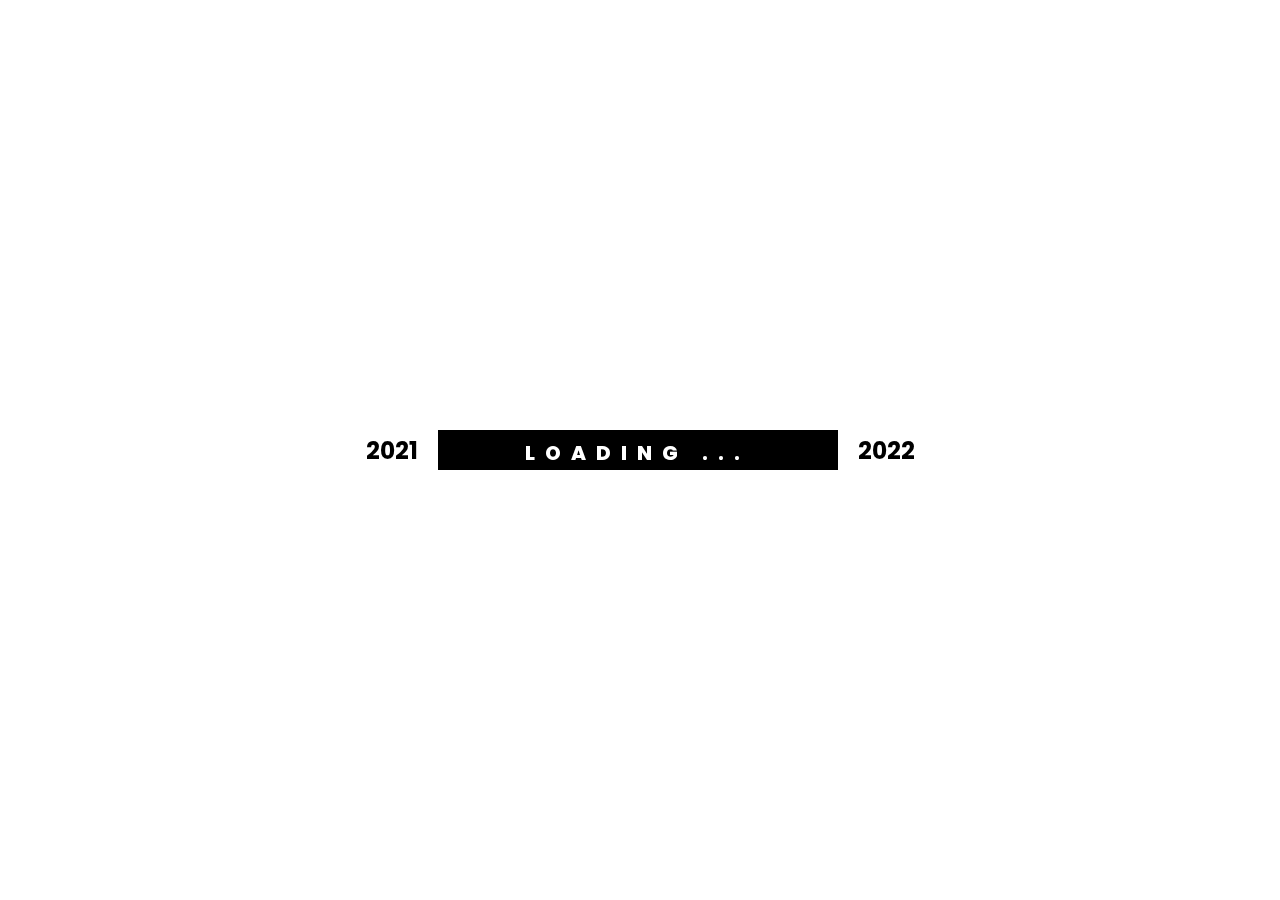
<file: WEBTAY/index.html>
<!DOCTYPE html>
<html lang="en">

<head>
    <meta charset="UTF-8">
    <meta http-equiv="X-UA-Compatible" content="IE=edge">
    <meta name="viewport" content="width=device-width, initial-scale=1.0">
    <title>Document</title>
    <link rel="stylesheet" href="style.css">
</head>

<body>
    <div class="loading">
        <h2>2021</h2>
        <div class="bar"></div>
        <h2>2022</h2>
    </div>
    <div class="box">
        <div class="center">
            <div>
                <h2>Happy New Year</h2>
            </div>
            <div></div>
            <div>
                <h2>2022</h2>
            </div>
            <div></div>
        </div>
    </div>
    



    <!-- svg lớp 3 -->
    <!-- -------------------------------------------------------------------------------------- -->
    <div class="box-container" style="position: relative; animation: fadein 20s linear forwards;">
        <a href="index2.html" style="position: fixed; top: 0; left: 0;bottom: 0;right: 0; overflow: scroll;overflow-x: hidden;">
            <div class="container nav_container mt-5">
                <div class="col-sm-12 col-md-12 mauto">
                    <svg width="100%" height="100%" viewBox="0 0 750 500" fill="none"
                        xmlns="http://www.w3.org/2000/svg">
                        <g id="newyear2020">
                            <path id="Vector" d="M750 0H0V500H750V0Z" fill="#1C2033" />
                            <path id="Vector_2" d="M375 27.7H723.7V472.3H375" stroke="#E27C6C" stroke-miterlimit="10"
                                stroke-linecap="round" stroke-linejoin="round" />
                            <path id="Vector_3"
                                d="M375 37.3H697.2C697.2 46.5 704.7 54 713.9 54V446C704.7 446 697.2 453.5 697.2 462.7H375"
                                stroke="#EFC87E" stroke-miterlimit="10" stroke-linecap="round"
                                stroke-linejoin="round" />
                            <path id="Vector_4" d="M737.2 14.2H723.7V27.7H737.2V14.2Z" stroke="#E27C6C"
                                stroke-miterlimit="10" stroke-linecap="round" stroke-linejoin="round" />
                            <path id="Vector_5" d="M737.2 472.3H723.7V485.8H737.2V472.3Z" stroke="#E27C6C"
                                stroke-miterlimit="10" stroke-linecap="round" stroke-linejoin="round" />
                            <g id="Group">
                                <path id="Vector_6" d="M625.7 305.5L588.1 370.7H663.4L625.7 305.5Z" stroke="#EFC87E"
                                    stroke-miterlimit="10" stroke-linecap="round" stroke-linejoin="round" />
                                <path id="Vector_7" d="M625.7 330.6L581.6 407.1H669.9L625.7 330.6Z" stroke="#EFC87E"
                                    stroke-miterlimit="10" stroke-linecap="round" stroke-linejoin="round" />
                                <path id="Vector_8" d="M625.7 344.9L570.4 440.7H681.1L625.7 344.9Z" stroke="#EFC87E"
                                    stroke-miterlimit="10" stroke-linecap="round" stroke-linejoin="round" />
                                <path id="Vector_9" d="M634 440.7H617.5V462.7H634V440.7Z" stroke="#EFC87E"
                                    stroke-miterlimit="10" stroke-linecap="round" stroke-linejoin="round" />
                            </g>
                            <g id="Group_2">
                                <path id="Vector_10" d="M458.1 356.2L432.6 400.4H483.7L458.1 356.2Z" stroke="#EFC87E"
                                    stroke-miterlimit="10" stroke-linecap="round" stroke-linejoin="round" />
                                <path id="Vector_11" d="M458.1 373.2L428.2 425H488.1L458.1 373.2Z" stroke="#EFC87E"
                                    stroke-miterlimit="10" stroke-linecap="round" stroke-linejoin="round" />
                                <path id="Vector_12" d="M458.1 382.9L420.6 447.8H495.6L458.1 382.9Z" stroke="#EFC87E"
                                    stroke-miterlimit="10" stroke-linecap="round" stroke-linejoin="round" />
                                <path id="Vector_13" d="M458.1 377.9L442.2 405.6H474.1L458.1 377.9Z" stroke="#E27C6C"
                                    stroke-miterlimit="10" stroke-linecap="round" stroke-linejoin="round" />
                                <path id="Vector_14" d="M441.4 411.9L420.6 447.8H462.1L441.4 411.9Z" stroke="#E27C6C"
                                    stroke-miterlimit="10" stroke-linecap="round" stroke-linejoin="round" />
                                <path id="Vector_15" d="M474.9 411.9L454.2 447.8H495.6L474.9 411.9Z" stroke="#E27C6C"
                                    stroke-miterlimit="10" stroke-linecap="round" stroke-linejoin="round" />
                                <path id="Vector_16" d="M463.7 447.8H452.5V462.7H463.7V447.8Z" stroke="#EFC87E"
                                    stroke-miterlimit="10" stroke-linecap="round" stroke-linejoin="round" />
                            </g>
                            <path id="Vector_17" d="M625.7 379.9L612.7 402.4H638.7L625.7 379.9Z" stroke="#E27C6C"
                                stroke-miterlimit="10" stroke-linecap="round" stroke-linejoin="round" />
                            <path id="Vector_18" d="M625.7 344.9L634.3 330H617.2L625.7 344.9Z" stroke="#E27C6C"
                                stroke-miterlimit="10" stroke-linecap="round" stroke-linejoin="round" />
                            <path id="Vector_19" d="M625.7 411.9L612.7 434.4H638.7L625.7 411.9Z" stroke="#EFC87E"
                                stroke-miterlimit="10" stroke-linecap="round" stroke-linejoin="round" />
                            <path id="Vector_20"
                                d="M670.6 440.7L651.2 407.1L630.2 370.7L625.7 363L621.3 370.7L600.3 407.1L580.9 440.7"
                                stroke="#EFC87E" stroke-miterlimit="10" stroke-linecap="round"
                                stroke-linejoin="round" />
                            <path id="Vector_21" d="M634 458.9H617.5" stroke="#EFC87E" stroke-miterlimit="10"
                                stroke-linecap="round" stroke-linejoin="round" />
                            <path id="Vector_22" d="M625.7 420.3L620 430.3H631.5L625.7 420.3Z" fill="#EFC87E" />
                            <g id="jhalar6">
                                <path id="Vector_23" d="M636.8 37.3V182.6" stroke="#EFC87E" stroke-miterlimit="10"
                                    stroke-linecap="round" stroke-linejoin="round" />
                                <path id="Vector_24"
                                    d="M673.167 218.89L636.822 182.545L600.477 218.89L636.822 255.235L673.167 218.89Z"
                                    stroke="#EFC87E" stroke-miterlimit="10" stroke-linecap="round"
                                    stroke-linejoin="round" />
                                <path id="Vector_25"
                                    d="M651.4 244.6H622.2C616.1 244.6 611.1 239.6 611.1 233.5V204.3C611.1 198.2 616.1 193.2 622.2 193.2H651.4C657.5 193.2 662.5 198.2 662.5 204.3V233.5C662.5 239.7 657.6 244.6 651.4 244.6Z"
                                    stroke="#E27C6C" stroke-miterlimit="10" stroke-linecap="round"
                                    stroke-linejoin="round" />
                                <path id="Vector_26"
                                    d="M636.8 230C642.93 230 647.9 225.03 647.9 218.9C647.9 212.77 642.93 207.8 636.8 207.8C630.67 207.8 625.7 212.77 625.7 218.9C625.7 225.03 630.67 230 636.8 230Z"
                                    stroke="#E27C6C" stroke-miterlimit="10" stroke-linecap="round"
                                    stroke-linejoin="round" />
                                <path id="Vector_27"
                                    d="M642 218.9C642 221.8 639.7 224.1 636.8 224.1C633.9 224.1 631.6 221.8 631.6 218.9C631.6 216 633.9 213.7 636.8 213.7C639.7 213.7 642 216.1 642 218.9Z"
                                    fill="#EFC87E" />
                                <path id="Vector_28"
                                    d="M636.8 167.2C639.451 167.2 641.6 165.051 641.6 162.4C641.6 159.749 639.451 157.6 636.8 157.6C634.149 157.6 632 159.749 632 162.4C632 165.051 634.149 167.2 636.8 167.2Z"
                                    stroke="#E27C6C" stroke-miterlimit="10" stroke-linecap="round"
                                    stroke-linejoin="round" />
                                <path id="Vector_29"
                                    d="M640.2 145.8C640.2 147.7 638.7 149.2 636.8 149.2C634.9 149.2 633.4 147.7 633.4 145.8C633.4 143.9 634.9 142.4 636.8 142.4C638.7 142.4 640.2 143.9 640.2 145.8Z"
                                    stroke="#E27C6C" stroke-miterlimit="10" stroke-linecap="round"
                                    stroke-linejoin="round" />
                                <path id="Vector_30"
                                    d="M659.5 218.9C659.5 220.9 651.8 221.7 651.2 223.6C650.6 225.5 656.3 230.7 655.1 232.3C653.9 233.9 647.3 230.1 645.7 231.2C644.1 232.4 645.7 239.9 643.8 240.5C642 241.1 638.8 234.1 636.8 234.1C634.8 234.1 631.6 241.1 629.8 240.5C627.9 239.9 629.5 232.3 627.9 231.2C626.3 230 619.6 233.9 618.5 232.3C617.3 230.7 623.1 225.6 622.4 223.6C621.8 221.8 614.1 221 614.1 218.9C614.1 216.9 621.8 216.1 622.4 214.2C623 212.3 617.3 207.1 618.5 205.5C619.7 203.9 626.3 207.7 627.9 206.6C629.5 205.4 627.9 197.9 629.8 197.3C631.6 196.7 634.8 203.7 636.8 203.7C638.8 203.7 642 196.7 643.8 197.3C645.7 197.9 644.1 205.5 645.7 206.6C647.3 207.8 654 203.9 655.1 205.5C656.3 207.1 650.5 212.2 651.2 214.2C651.8 216.1 659.5 216.9 659.5 218.9Z"
                                    stroke="#EFC87E" stroke-miterlimit="10" stroke-linecap="round"
                                    stroke-linejoin="round" />
                            </g>
                            <g id="jhalar5">
                                <path id="Vector_31"
                                    d="M552.5 176.9C570.339 176.9 584.8 162.439 584.8 144.6C584.8 126.761 570.339 112.3 552.5 112.3C534.661 112.3 520.2 126.761 520.2 144.6C520.2 162.439 534.661 176.9 552.5 176.9Z"
                                    stroke="#EFC87E" stroke-miterlimit="10" stroke-linecap="round"
                                    stroke-linejoin="round" />
                                <path id="Vector_32"
                                    d="M552.5 162.8C562.552 162.8 570.7 154.652 570.7 144.6C570.7 134.548 562.552 126.4 552.5 126.4C542.448 126.4 534.3 134.548 534.3 144.6C534.3 154.652 542.448 162.8 552.5 162.8Z"
                                    stroke="#EFC87E" stroke-miterlimit="10" stroke-linecap="round"
                                    stroke-linejoin="round" />
                                <path id="Vector_33"
                                    d="M552.5 153.9C557.636 153.9 561.8 149.736 561.8 144.6C561.8 139.464 557.636 135.3 552.5 135.3C547.364 135.3 543.2 139.464 543.2 144.6C543.2 149.736 547.364 153.9 552.5 153.9Z"
                                    stroke="#EFC87E" stroke-miterlimit="10" />
                                <path id="Vector_34"
                                    d="M552.5 148.4C554.599 148.4 556.3 146.699 556.3 144.6C556.3 142.501 554.599 140.8 552.5 140.8C550.401 140.8 548.7 142.501 548.7 144.6C548.7 146.699 550.401 148.4 552.5 148.4Z"
                                    fill="#EFC87E" />
                                <path id="Vector_35"
                                    d="M588 144.6C588 147.8 576 149 575.1 151.9C574.1 154.9 583.1 162.9 581.3 165.4C579.5 167.9 569 161.9 566.5 163.7C564 165.5 566.5 177.3 563.5 178.3C560.6 179.2 555.7 168.3 552.5 168.3C549.3 168.3 544.4 179.3 541.5 178.3C538.5 177.3 541 165.5 538.5 163.7C536 161.9 525.6 167.9 523.7 165.4C522 163 531 154.9 530 152C529.1 149.1 517.1 147.9 517.1 144.7C517.1 141.5 529.1 140.3 530 137.4C531 134.4 522 126.4 523.8 123.9C525.6 121.4 536.1 127.4 538.6 125.6C541.1 123.8 538.6 112 541.6 111C544.5 110.1 549.4 121 552.6 121C555.8 121 560.7 110 563.6 111C566.6 112 564.1 123.8 566.6 125.6C569.1 127.4 579.5 121.4 581.4 123.9C583.2 126.4 574.3 134.4 575.2 137.4C576 140.2 588 141.5 588 144.6Z"
                                    stroke="#E27C6C" stroke-miterlimit="10" stroke-linecap="round"
                                    stroke-linejoin="round" />
                                <path id="Vector_36" d="M552.5 112.4V37.3" stroke="#EFC87E" stroke-miterlimit="10"
                                    stroke-linecap="round" stroke-linejoin="round" />
                                <path id="Vector_37" d="M555.3 100.8H549.8V106.3H555.3V100.8Z" stroke="#EFC87E"
                                    stroke-miterlimit="10" stroke-linecap="round" stroke-linejoin="round" />
                                <path id="Vector_38" d="M553.8 90.6H551.2V93.2H553.8V90.6Z" fill="#EFC87E" />
                                <path id="Vector_39" d="M553.8 85H551.2V87.6H553.8V85Z" fill="#EFC87E" />
                                <path id="Vector_40" d="M553.8 80.1H551.2V82.7H553.8V80.1Z" fill="#EFC87E" />
                            </g>
                            <path id="Vector_41" d="M625.7 379.9V344.9" stroke="#E27C6C" stroke-miterlimit="10"
                                stroke-linecap="round" stroke-linejoin="round" />
                            <path id="Vector_42"
                                d="M625.7 283.5L628.4 291.1L636.5 291.3L630 296.1L632.4 303.9L625.7 299.2L619.1 303.9L621.5 296.1L615 291.3L623.1 291.1L625.7 283.5Z"
                                stroke="#E27C6C" stroke-miterlimit="10" stroke-linecap="round"
                                stroke-linejoin="round" />
                            <path id="Vector_43"
                                d="M596 106L597.7 110.8L602.7 110.9L598.7 113.9L600.2 118.7L596 115.8L591.9 118.7L593.4 113.9L589.4 110.9L594.4 110.8L596 106Z"
                                stroke="#E27C6C" stroke-miterlimit="10" stroke-linecap="round"
                                stroke-linejoin="round" />
                            <path id="Vector_44"
                                d="M397 67.1L398.6 71.9L403.7 72L399.7 75L401.1 79.9L397 77L392.9 79.9L394.3 75L390.3 72L395.4 71.9L397 67.1Z"
                                stroke="#E27C6C" stroke-miterlimit="10" stroke-linecap="round"
                                stroke-linejoin="round" />
                            <path id="Vector_45"
                                d="M458.1 338.5L459.8 343.3L464.8 343.4L460.8 346.4L462.3 351.2L458.1 348.3L454 351.2L455.5 346.4L451.5 343.4L456.5 343.3L458.1 338.5Z"
                                stroke="#E27C6C" stroke-miterlimit="10" stroke-linecap="round"
                                stroke-linejoin="round" />
                            <g id="Group_3">
                                <path id="Vector_46" d="M535.3 419.1H523.8V462.8H535.3V419.1Z" stroke="#E27C6C"
                                    stroke-miterlimit="10" stroke-linecap="round" stroke-linejoin="round" />
                                <path id="Vector_47" d="M503.8 427.3H555.3" stroke="#EFC87E" stroke-miterlimit="10"
                                    stroke-linecap="round" stroke-linejoin="round" />
                                <g id="Group_4">
                                    <path id="Vector_48"
                                        d="M529.6 419.1C529.6 419.1 538 404.6 548.9 408.5C558.3 411.9 543.8 419.1 543.8 419.1"
                                        stroke="#E27C6C" stroke-miterlimit="10" stroke-linecap="round"
                                        stroke-linejoin="round" />
                                    <path id="Vector_49"
                                        d="M529.6 419.1C529.6 419.1 535.8 408.4 543.8 411.3C550.7 413.8 540.1 419.1 540.1 419.1"
                                        stroke="#E27C6C" stroke-miterlimit="10" stroke-linecap="round"
                                        stroke-linejoin="round" />
                                </g>
                                <g id="Group_5">
                                    <path id="Vector_50"
                                        d="M529.6 419.1C529.6 419.1 521.2 404.6 510.3 408.5C500.9 411.9 515.4 419.1 515.4 419.1"
                                        stroke="#E27C6C" stroke-miterlimit="10" stroke-linecap="round"
                                        stroke-linejoin="round" />
                                    <path id="Vector_51"
                                        d="M529.6 419.1C529.6 419.1 523.4 408.4 515.4 411.3C508.5 413.8 519.1 419.1 519.1 419.1"
                                        stroke="#E27C6C" stroke-miterlimit="10" stroke-linecap="round"
                                        stroke-linejoin="round" />
                                </g>
                                <path id="Vector_52" d="M555.3 419.1H503.8V462.8H555.3V419.1Z" stroke="#EFC87E"
                                    stroke-miterlimit="10" stroke-linecap="round" stroke-linejoin="round" />
                            </g>
                            <g id="jharlar3">
                                <path id="Vector_53"
                                    d="M437.176 69.6256L433.287 73.5146L437.176 77.4037L441.065 73.5146L437.176 69.6256Z"
                                    stroke="#EFC87E" stroke-miterlimit="10" stroke-linecap="round"
                                    stroke-linejoin="round" />
                                <path id="Vector_54"
                                    d="M437.169 48.4286L433.28 52.3176L437.169 56.2067L441.058 52.3176L437.169 48.4286Z"
                                    stroke="#EFC87E" stroke-miterlimit="10" stroke-linecap="round"
                                    stroke-linejoin="round" />
                                <path id="Vector_55"
                                    d="M437.135 89.6425L433.246 93.5316L437.135 97.4206L441.024 93.5316L437.135 89.6425Z"
                                    stroke="#EFC87E" stroke-miterlimit="10" stroke-linecap="round"
                                    stroke-linejoin="round" />
                                <path id="Vector_56"
                                    d="M437.093 111.215L434.689 113.619L437.093 116.023L439.498 113.619L437.093 111.215Z"
                                    stroke="#EFC87E" stroke-miterlimit="10" stroke-linecap="round"
                                    stroke-linejoin="round" />
                                <path id="Vector_57"
                                    d="M437.033 64.9566L428.477 73.5125L437.033 82.0685L445.589 73.5125L437.033 64.9566Z"
                                    stroke="#EFC87E" stroke-miterlimit="10" stroke-linecap="round"
                                    stroke-linejoin="round" />
                                <g id="Group_6">
                                    <path id="Vector_58" d="M437.1 124.9L411.6 154.8H462.6L437.1 124.9Z"
                                        stroke="#EFC87E" stroke-miterlimit="10" stroke-linecap="round"
                                        stroke-linejoin="round" />
                                    <path id="Vector_59" d="M437.1 124.9L418.2 154.8H456.1L437.1 124.9Z"
                                        stroke="#EFC87E" stroke-miterlimit="10" stroke-linecap="round"
                                        stroke-linejoin="round" />
                                    <path id="Vector_60" d="M437.1 124.9L429.7 154.8H444.5L437.1 124.9Z"
                                        stroke="#EFC87E" stroke-miterlimit="10" stroke-linecap="round"
                                        stroke-linejoin="round" />
                                    <g id="Group_7">
                                        <path id="Vector_61" d="M437.1 195L462.6 165.1H411.6L437.1 195Z"
                                            stroke="#EFC87E" stroke-miterlimit="10" stroke-linecap="round"
                                            stroke-linejoin="round" />
                                        <path id="Vector_62" d="M437.1 195L456.1 165.1H418.2L437.1 195Z"
                                            stroke="#EFC87E" stroke-miterlimit="10" stroke-linecap="round"
                                            stroke-linejoin="round" />
                                        <path id="Vector_63" d="M437.1 195L444.5 165.1H429.7L437.1 195Z"
                                            stroke="#EFC87E" stroke-miterlimit="10" stroke-linecap="round"
                                            stroke-linejoin="round" />
                                    </g>
                                    <path id="Vector_64" d="M462.6 154.8H411.6V165.2H462.6V154.8Z" stroke="#E27C6C"
                                        stroke-miterlimit="10" stroke-linecap="round" stroke-linejoin="round" />
                                    <g id="Group_8">
                                        <path id="Vector_65"
                                            d="M460.254 160.166L457.709 157.621L455.163 160.166L457.709 162.712L460.254 160.166Z"
                                            stroke="#EFC87E" stroke-miterlimit="10" stroke-linecap="round"
                                            stroke-linejoin="round" />
                                        <path id="Vector_66"
                                            d="M449.952 160.171L447.407 157.625L444.861 160.171L447.407 162.716L449.952 160.171Z"
                                            stroke="#EFC87E" stroke-miterlimit="10" stroke-linecap="round"
                                            stroke-linejoin="round" />
                                        <path id="Vector_67"
                                            d="M429.348 160.18L426.803 157.635L424.257 160.18L426.803 162.726L429.348 160.18Z"
                                            stroke="#EFC87E" stroke-miterlimit="10" stroke-linecap="round"
                                            stroke-linejoin="round" />
                                        <path id="Vector_68"
                                            d="M439.65 160.176L437.105 157.63L434.559 160.176L437.105 162.721L439.65 160.176Z"
                                            stroke="#EFC87E" stroke-miterlimit="10" stroke-linecap="round"
                                            stroke-linejoin="round" />
                                        <path id="Vector_69"
                                            d="M419.046 160.185L416.501 157.639L413.955 160.185L416.501 162.731L419.046 160.185Z"
                                            stroke="#EFC87E" stroke-miterlimit="10" stroke-linecap="round"
                                            stroke-linejoin="round" />
                                    </g>
                                </g>
                                <path id="Vector_70" d="M437.1 124.9V37.3" stroke="#EFC87E" stroke-miterlimit="10"
                                    stroke-linecap="round" stroke-linejoin="round" />
                            </g>
                            <g id="Group_9">
                                <path id="Vector_71" d="M669.9 93.5V113.5" stroke="#EFC87E" stroke-miterlimit="10"
                                    stroke-linecap="round" stroke-linejoin="round" />
                                <path id="Vector_72" d="M659.9 103.5H679.9" stroke="#EFC87E" stroke-miterlimit="10"
                                    stroke-linecap="round" stroke-linejoin="round" />
                                <path id="Vector_73" d="M664.9 98.5L674.9 108.5" stroke="#EFC87E" stroke-miterlimit="10"
                                    stroke-linecap="round" stroke-linejoin="round" />
                                <path id="Vector_74" d="M664.9 108.5L674.9 98.5" stroke="#EFC87E" stroke-miterlimit="10"
                                    stroke-linecap="round" stroke-linejoin="round" />
                            </g>
                            <g id="Group_10">
                                <path id="Vector_75" d="M620 53.7V63.7" stroke="#EFC87E" stroke-miterlimit="10"
                                    stroke-linecap="round" stroke-linejoin="round" />
                                <path id="Vector_76" d="M615 58.7H625" stroke="#EFC87E" stroke-miterlimit="10"
                                    stroke-linecap="round" stroke-linejoin="round" />
                                <path id="Vector_77" d="M617.5 56.2L622.5 61.2" stroke="#EFC87E" stroke-miterlimit="10"
                                    stroke-linecap="round" stroke-linejoin="round" />
                                <path id="Vector_78" d="M617.5 61.2L622.5 56.2" stroke="#EFC87E" stroke-miterlimit="10"
                                    stroke-linecap="round" stroke-linejoin="round" />
                            </g>
                            <g id="Group_11">
                                <path id="Vector_79" d="M481.2 116.4V136.5" stroke="#EFC87E" stroke-miterlimit="10"
                                    stroke-linecap="round" stroke-linejoin="round" />
                                <path id="Vector_80" d="M471.1 126.4H491.2" stroke="#EFC87E" stroke-miterlimit="10"
                                    stroke-linecap="round" stroke-linejoin="round" />
                                <path id="Vector_81" d="M476.2 121.5L486.2 131.4" stroke="#EFC87E"
                                    stroke-miterlimit="10" stroke-linecap="round" stroke-linejoin="round" />
                                <path id="Vector_82" d="M476.2 131.4L486.2 121.5" stroke="#EFC87E"
                                    stroke-miterlimit="10" stroke-linecap="round" stroke-linejoin="round" />
                            </g>
                            <g id="Group_12">
                                <path id="Vector_83" d="M495.6 350.5V365.1" stroke="#EFC87E" stroke-miterlimit="10"
                                    stroke-linecap="round" stroke-linejoin="round" />
                                <path id="Vector_84" d="M488.3 357.8H503" stroke="#EFC87E" stroke-miterlimit="10"
                                    stroke-linecap="round" stroke-linejoin="round" />
                                <path id="Vector_85" d="M492 354.1L499.3 361.4" stroke="#EFC87E" stroke-miterlimit="10"
                                    stroke-linecap="round" stroke-linejoin="round" />
                                <path id="Vector_86" d="M492 361.4L499.3 354.1" stroke="#EFC87E" stroke-miterlimit="10"
                                    stroke-linecap="round" stroke-linejoin="round" />
                            </g>
                            <g id="Group_13">
                                <path id="Vector_87" d="M685.7 323.3V337.9" stroke="#EFC87E" stroke-miterlimit="10"
                                    stroke-linecap="round" stroke-linejoin="round" />
                                <path id="Vector_88" d="M678.4 330.6H693" stroke="#EFC87E" stroke-miterlimit="10"
                                    stroke-linecap="round" stroke-linejoin="round" />
                                <path id="Vector_89" d="M682 327L689.3 334.2" stroke="#EFC87E" stroke-miterlimit="10"
                                    stroke-linecap="round" stroke-linejoin="round" />
                                <path id="Vector_90" d="M682 334.2L689.3 327" stroke="#EFC87E" stroke-miterlimit="10"
                                    stroke-linecap="round" stroke-linejoin="round" />
                            </g>
                            <g id="Group_14">
                                <path id="Vector_91" d="M529.1 47.9V68" stroke="#EFC87E" stroke-miterlimit="10"
                                    stroke-linecap="round" stroke-linejoin="round" />
                                <path id="Vector_92" d="M519 57.9H539.1" stroke="#EFC87E" stroke-miterlimit="10"
                                    stroke-linecap="round" stroke-linejoin="round" />
                                <path id="Vector_93" d="M524.1 53L534 62.9" stroke="#EFC87E" stroke-miterlimit="10"
                                    stroke-linecap="round" stroke-linejoin="round" />
                                <path id="Vector_94" d="M524.1 62.9L534 53" stroke="#EFC87E" stroke-miterlimit="10"
                                    stroke-linecap="round" stroke-linejoin="round" />
                            </g>
                            <g id="Group_15">
                                <path id="Vector_95" d="M679.9 145.8V122.5" stroke="#EFC87E" stroke-miterlimit="10"
                                    stroke-linecap="round" stroke-linejoin="round" />
                                <path id="Vector_96" d="M677.7 146.1L670.8 123.9" stroke="#EFC87E"
                                    stroke-miterlimit="10" stroke-linecap="round" stroke-linejoin="round" />
                                <path id="Vector_97" d="M675.6 147.1L662.5 127.9" stroke="#EFC87E"
                                    stroke-miterlimit="10" stroke-linecap="round" stroke-linejoin="round" />
                                <path id="Vector_98" d="M673.9 148.7L655.7 134.2" stroke="#EFC87E"
                                    stroke-miterlimit="10" stroke-linecap="round" stroke-linejoin="round" />
                                <path id="Vector_99" d="M672.7 150.7L651.1 142.2" stroke="#EFC87E"
                                    stroke-miterlimit="10" stroke-linecap="round" stroke-linejoin="round" />
                                <path id="Vector_100" d="M672.2 153L649 151.2" stroke="#EFC87E" stroke-miterlimit="10"
                                    stroke-linecap="round" stroke-linejoin="round" />
                                <path id="Vector_101" d="M672.4 155.3L649.7 160.5" stroke="#EFC87E"
                                    stroke-miterlimit="10" stroke-linecap="round" stroke-linejoin="round" />
                                <path id="Vector_102" d="M673.2 157.4L653.1 169.1" stroke="#EFC87E"
                                    stroke-miterlimit="10" stroke-linecap="round" stroke-linejoin="round" />
                                <path id="Vector_103" d="M674.7 159.2L658.9 176.3" stroke="#EFC87E"
                                    stroke-miterlimit="10" stroke-linecap="round" stroke-linejoin="round" />
                                <path id="Vector_104" d="M676.6 160.5L666.5 181.5" stroke="#EFC87E"
                                    stroke-miterlimit="10" stroke-linecap="round" stroke-linejoin="round" />
                                <path id="Vector_105" d="M678.8 161.2L675.3 184.2" stroke="#EFC87E"
                                    stroke-miterlimit="10" stroke-linecap="round" stroke-linejoin="round" />
                                <path id="Vector_106" d="M681.1 161.2L684.6 184.2" stroke="#EFC87E"
                                    stroke-miterlimit="10" stroke-linecap="round" stroke-linejoin="round" />
                                <path id="Vector_107" d="M683.3 160.5L693.4 181.5" stroke="#EFC87E"
                                    stroke-miterlimit="10" stroke-linecap="round" stroke-linejoin="round" />
                                <path id="Vector_108" d="M685.2 159.2L701 176.3" stroke="#EFC87E" stroke-miterlimit="10"
                                    stroke-linecap="round" stroke-linejoin="round" />
                                <path id="Vector_109" d="M686.7 157.4L706.8 169.1" stroke="#EFC87E"
                                    stroke-miterlimit="10" stroke-linecap="round" stroke-linejoin="round" />
                                <path id="Vector_110" d="M687.5 155.3L710.2 160.5" stroke="#EFC87E"
                                    stroke-miterlimit="10" stroke-linecap="round" stroke-linejoin="round" />
                                <path id="Vector_111" d="M687.7 153L710.9 151.2" stroke="#EFC87E" stroke-miterlimit="10"
                                    stroke-linecap="round" stroke-linejoin="round" />
                                <path id="Vector_112" d="M687.2 150.7L708.8 142.2" stroke="#EFC87E"
                                    stroke-miterlimit="10" stroke-linecap="round" stroke-linejoin="round" />
                                <path id="Vector_113" d="M686 148.7L704.2 134.2" stroke="#EFC87E" stroke-miterlimit="10"
                                    stroke-linecap="round" stroke-linejoin="round" />
                                <path id="Vector_114" d="M684.3 147.1L697.4 127.9" stroke="#EFC87E"
                                    stroke-miterlimit="10" stroke-linecap="round" stroke-linejoin="round" />
                                <path id="Vector_115" d="M682.2 146.1L689.1 123.9" stroke="#EFC87E"
                                    stroke-miterlimit="10" stroke-linecap="round" stroke-linejoin="round" />
                            </g>
                            <g id="Group_16">
                                <path id="Vector_116" d="M480 70.7V62.3" stroke="#EFC87E" stroke-miterlimit="10"
                                    stroke-linecap="round" stroke-linejoin="round" />
                                <path id="Vector_117" d="M479.2 70.9L476.7 62.8" stroke="#EFC87E" stroke-miterlimit="10"
                                    stroke-linecap="round" stroke-linejoin="round" />
                                <path id="Vector_118" d="M478.4 71.2L473.7 64.3" stroke="#EFC87E" stroke-miterlimit="10"
                                    stroke-linecap="round" stroke-linejoin="round" />
                                <path id="Vector_119" d="M477.8 71.8L471.2 66.6" stroke="#EFC87E" stroke-miterlimit="10"
                                    stroke-linecap="round" stroke-linejoin="round" />
                                <path id="Vector_120" d="M477.4 72.5L469.6 69.5" stroke="#EFC87E" stroke-miterlimit="10"
                                    stroke-linecap="round" stroke-linejoin="round" />
                                <path id="Vector_121" d="M477.2 73.3L468.8 72.7" stroke="#EFC87E" stroke-miterlimit="10"
                                    stroke-linecap="round" stroke-linejoin="round" />
                                <path id="Vector_122" d="M477.3 74.2L469.1 76.1" stroke="#EFC87E" stroke-miterlimit="10"
                                    stroke-linecap="round" stroke-linejoin="round" />
                                <path id="Vector_123" d="M477.6 75L470.3 79.2" stroke="#EFC87E" stroke-miterlimit="10"
                                    stroke-linecap="round" stroke-linejoin="round" />
                                <path id="Vector_124" d="M478.1 75.6L472.4 81.8" stroke="#EFC87E" stroke-miterlimit="10"
                                    stroke-linecap="round" stroke-linejoin="round" />
                                <path id="Vector_125" d="M478.8 76.1L475.1 83.7" stroke="#EFC87E" stroke-miterlimit="10"
                                    stroke-linecap="round" stroke-linejoin="round" />
                                <path id="Vector_126" d="M479.6 76.3L478.3 84.7" stroke="#EFC87E" stroke-miterlimit="10"
                                    stroke-linecap="round" stroke-linejoin="round" />
                                <path id="Vector_127" d="M480.4 76.3L481.7 84.7" stroke="#EFC87E" stroke-miterlimit="10"
                                    stroke-linecap="round" stroke-linejoin="round" />
                                <path id="Vector_128" d="M481.2 76.1L484.9 83.7" stroke="#EFC87E" stroke-miterlimit="10"
                                    stroke-linecap="round" stroke-linejoin="round" />
                                <path id="Vector_129" d="M481.9 75.6L487.6 81.8" stroke="#EFC87E" stroke-miterlimit="10"
                                    stroke-linecap="round" stroke-linejoin="round" />
                                <path id="Vector_130" d="M482.4 75L489.7 79.2" stroke="#EFC87E" stroke-miterlimit="10"
                                    stroke-linecap="round" stroke-linejoin="round" />
                                <path id="Vector_131" d="M482.8 74.2L491 76.1" stroke="#EFC87E" stroke-miterlimit="10"
                                    stroke-linecap="round" stroke-linejoin="round" />
                                <path id="Vector_132" d="M482.8 73.3L491.2 72.7" stroke="#EFC87E" stroke-miterlimit="10"
                                    stroke-linecap="round" stroke-linejoin="round" />
                                <path id="Vector_133" d="M482.6 72.5L490.5 69.5" stroke="#EFC87E" stroke-miterlimit="10"
                                    stroke-linecap="round" stroke-linejoin="round" />
                                <path id="Vector_134" d="M482.2 71.8L488.8 66.6" stroke="#EFC87E" stroke-miterlimit="10"
                                    stroke-linecap="round" stroke-linejoin="round" />
                                <path id="Vector_135" d="M481.6 71.2L486.3 64.3" stroke="#EFC87E" stroke-miterlimit="10"
                                    stroke-linecap="round" stroke-linejoin="round" />
                                <path id="Vector_136" d="M480.8 70.9L483.3 62.8" stroke="#EFC87E" stroke-miterlimit="10"
                                    stroke-linecap="round" stroke-linejoin="round" />
                            </g>
                            <g id="Group_17">
                                <path id="Vector_137" d="M497.1 202.4V185.8" stroke="#EFC87E" stroke-miterlimit="10"
                                    stroke-linecap="round" stroke-linejoin="round" />
                                <path id="Vector_138" d="M495.5 202.7L490.6 186.8" stroke="#EFC87E"
                                    stroke-miterlimit="10" stroke-linecap="round" stroke-linejoin="round" />
                                <path id="Vector_139" d="M494 203.4L484.6 189.7" stroke="#EFC87E" stroke-miterlimit="10"
                                    stroke-linecap="round" stroke-linejoin="round" />
                                <path id="Vector_140" d="M492.8 204.5L479.8 194.2" stroke="#EFC87E"
                                    stroke-miterlimit="10" stroke-linecap="round" stroke-linejoin="round" />
                                <path id="Vector_141" d="M491.9 205.9L476.5 199.9" stroke="#EFC87E"
                                    stroke-miterlimit="10" stroke-linecap="round" stroke-linejoin="round" />
                                <path id="Vector_142" d="M491.6 207.6L475 206.3" stroke="#EFC87E" stroke-miterlimit="10"
                                    stroke-linecap="round" stroke-linejoin="round" />
                                <path id="Vector_143" d="M491.7 209.2L475.5 212.9" stroke="#EFC87E"
                                    stroke-miterlimit="10" stroke-linecap="round" stroke-linejoin="round" />
                                <path id="Vector_144" d="M492.3 210.8L477.9 219.1" stroke="#EFC87E"
                                    stroke-miterlimit="10" stroke-linecap="round" stroke-linejoin="round" />
                                <path id="Vector_145" d="M493.3 212L482 224.2" stroke="#EFC87E" stroke-miterlimit="10"
                                    stroke-linecap="round" stroke-linejoin="round" />
                                <path id="Vector_146" d="M494.7 213L487.5 228" stroke="#EFC87E" stroke-miterlimit="10"
                                    stroke-linecap="round" stroke-linejoin="round" />
                                <path id="Vector_147" d="M496.3 213.5L493.8 229.9" stroke="#EFC87E"
                                    stroke-miterlimit="10" stroke-linecap="round" stroke-linejoin="round" />
                                <path id="Vector_148" d="M497.9 213.5L500.4 229.9" stroke="#EFC87E"
                                    stroke-miterlimit="10" stroke-linecap="round" stroke-linejoin="round" />
                                <path id="Vector_149" d="M499.5 213L506.7 228" stroke="#EFC87E" stroke-miterlimit="10"
                                    stroke-linecap="round" stroke-linejoin="round" />
                                <path id="Vector_150" d="M500.9 212L512.2 224.2" stroke="#EFC87E" stroke-miterlimit="10"
                                    stroke-linecap="round" stroke-linejoin="round" />
                                <path id="Vector_151" d="M501.9 210.8L516.3 219.1" stroke="#EFC87E"
                                    stroke-miterlimit="10" stroke-linecap="round" stroke-linejoin="round" />
                                <path id="Vector_152" d="M502.5 209.2L518.7 212.9" stroke="#EFC87E"
                                    stroke-miterlimit="10" stroke-linecap="round" stroke-linejoin="round" />
                                <path id="Vector_153" d="M502.6 207.6L519.2 206.3" stroke="#EFC87E"
                                    stroke-miterlimit="10" stroke-linecap="round" stroke-linejoin="round" />
                                <path id="Vector_154" d="M502.3 205.9L517.8 199.9" stroke="#EFC87E"
                                    stroke-miterlimit="10" stroke-linecap="round" stroke-linejoin="round" />
                                <path id="Vector_155" d="M501.5 204.5L514.4 194.2" stroke="#EFC87E"
                                    stroke-miterlimit="10" stroke-linecap="round" stroke-linejoin="round" />
                                <path id="Vector_156" d="M500.2 203.4L509.6 189.7" stroke="#EFC87E"
                                    stroke-miterlimit="10" stroke-linecap="round" stroke-linejoin="round" />
                                <path id="Vector_157" d="M498.8 202.7L503.6 186.8" stroke="#EFC87E"
                                    stroke-miterlimit="10" stroke-linecap="round" stroke-linejoin="round" />
                            </g>
                            <path id="Vector_158"
                                d="M555.2 369.4C555.2 371.5 553.5 373.2 551.4 373.2C549.3 373.2 547.6 371.5 547.6 369.4C547.6 367.3 549.3 365.6 551.4 365.6C553.5 365.6 555.2 367.3 555.2 369.4Z"
                                stroke="#EFC87E" stroke-miterlimit="10" stroke-linecap="round"
                                stroke-linejoin="round" />
                            <path id="Vector_159"
                                d="M677.5 415.7C679.599 415.7 681.3 413.999 681.3 411.9C681.3 409.801 679.599 408.1 677.5 408.1C675.401 408.1 673.7 409.801 673.7 411.9C673.7 413.999 675.401 415.7 677.5 415.7Z"
                                stroke="#EFC87E" stroke-miterlimit="10" stroke-linecap="round"
                                stroke-linejoin="round" />
                            <path id="Vector_160"
                                d="M706.6 363.7C708.699 363.7 710.4 361.999 710.4 359.9C710.4 357.801 708.699 356.1 706.6 356.1C704.501 356.1 702.8 357.801 702.8 359.9C702.8 361.999 704.501 363.7 706.6 363.7Z"
                                stroke="#EFC87E" stroke-miterlimit="10" stroke-linecap="round"
                                stroke-linejoin="round" />
                            <path id="Vector_161"
                                d="M684.9 52.3C684.9 54.4 683.2 56.1 681.1 56.1C679 56.1 677.3 54.4 677.3 52.3C677.3 50.2 679 48.5 681.1 48.5C683.2 48.5 684.9 50.2 684.9 52.3Z"
                                stroke="#EFC87E" stroke-miterlimit="10" stroke-linecap="round"
                                stroke-linejoin="round" />
                            <path id="Vector_162"
                                d="M412.4 52.6C414.499 52.6 416.2 50.8987 416.2 48.8C416.2 46.7013 414.499 45 412.4 45C410.301 45 408.6 46.7013 408.6 48.8C408.6 50.8987 410.301 52.6 412.4 52.6Z"
                                stroke="#EFC87E" stroke-miterlimit="10" stroke-linecap="round"
                                stroke-linejoin="round" />
                            <path id="Vector_163"
                                d="M459.9 102.5C459.9 104.6 458.2 106.3 456.1 106.3C454 106.3 452.3 104.6 452.3 102.5C452.3 100.4 454 98.7 456.1 98.7C458.2 98.7 459.9 100.4 459.9 102.5Z"
                                stroke="#E27C6C" stroke-miterlimit="10" stroke-linecap="round"
                                stroke-linejoin="round" />
                            <path id="Vector_164"
                                d="M623.8 95.7C623.8 97.8 622.1 99.5 620 99.5C617.9 99.5 616.2 97.8 616.2 95.7C616.2 93.6 617.9 91.9 620 91.9C622.1 91.9 623.8 93.6 623.8 95.7Z"
                                stroke="#E27C6C" stroke-miterlimit="10" stroke-linecap="round"
                                stroke-linejoin="round" />
                            <path id="Vector_165"
                                d="M663.3 323.3C663.3 325.4 661.6 327.1 659.5 327.1C657.4 327.1 655.7 325.4 655.7 323.3C655.7 321.2 657.4 319.5 659.5 319.5C661.6 319.5 663.3 321.2 663.3 323.3Z"
                                stroke="#E27C6C" stroke-miterlimit="10" stroke-linecap="round"
                                stroke-linejoin="round" />
                            <path id="Vector_166"
                                d="M503 399.1C503 401.2 501.3 402.9 499.2 402.9C497.1 402.9 495.4 401.2 495.4 399.1C495.4 397 497.1 395.3 499.2 395.3C501.3 395.3 503 397 503 399.1Z"
                                stroke="#E27C6C" stroke-miterlimit="10" stroke-linecap="round"
                                stroke-linejoin="round" />
                            <path id="Vector_167"
                                d="M433.5 353.1C433.5 355.2 431.8 356.9 429.7 356.9C427.6 356.9 425.9 355.2 425.9 353.1C425.9 351 427.6 349.3 429.7 349.3C431.8 349.3 433.5 351 433.5 353.1Z"
                                stroke="#E27C6C" stroke-miterlimit="10" stroke-linecap="round"
                                stroke-linejoin="round" />
                            <path id="Vector_168"
                                d="M574.5 73.5C574.5 75.6 572.8 77.3 570.7 77.3C568.6 77.3 566.9 75.6 566.9 73.5C566.9 71.4 568.6 69.7 570.7 69.7C572.8 69.7 574.5 71.4 574.5 73.5Z"
                                stroke="#EFC87E" stroke-miterlimit="10" stroke-linecap="round"
                                stroke-linejoin="round" />
                            <path id="Vector_169" d="M375 27.7H26.3V472.3H375" stroke="#E27C6C" stroke-miterlimit="10"
                                stroke-linecap="round" stroke-linejoin="round" />
                            <path id="Vector_170"
                                d="M375 37.3H52.8C52.8 46.5 45.3 54 36 54V446C45.2 446 52.7 453.5 52.7 462.7H375"
                                stroke="#EFC87E" stroke-miterlimit="10" stroke-linecap="round"
                                stroke-linejoin="round" />
                            <path id="Vector_171" d="M12.794 27.7247H26.294V14.2247L12.794 14.2247L12.794 27.7247Z"
                                stroke="#E27C6C" stroke-miterlimit="10" stroke-linecap="round"
                                stroke-linejoin="round" />
                            <path id="Vector_172" d="M12.794 485.775H26.294V472.275H12.794L12.794 485.775Z"
                                stroke="#E27C6C" stroke-miterlimit="10" stroke-linecap="round"
                                stroke-linejoin="round" />
                            <g id="Group_18">
                                <path id="Vector_173" d="M124.3 305.5L161.9 370.7H86.6L124.3 305.5Z" stroke="#EFC87E"
                                    stroke-miterlimit="10" stroke-linecap="round" stroke-linejoin="round" />
                                <path id="Vector_174" d="M124.3 330.6L168.4 407.1H80.1L124.3 330.6Z" stroke="#EFC87E"
                                    stroke-miterlimit="10" stroke-linecap="round" stroke-linejoin="round" />
                                <path id="Vector_175" d="M124.3 344.9L179.6 440.7H68.9L124.3 344.9Z" stroke="#EFC87E"
                                    stroke-miterlimit="10" stroke-linecap="round" stroke-linejoin="round" />
                                <path id="Vector_176" d="M116.016 462.741H132.516V440.741H116.016V462.741Z"
                                    stroke="#EFC87E" stroke-miterlimit="10" stroke-linecap="round"
                                    stroke-linejoin="round" />
                            </g>
                            <g id="Group_19">
                                <path id="Vector_177" d="M291.9 356.2L317.4 400.4H266.3L291.9 356.2Z" stroke="#EFC87E"
                                    stroke-miterlimit="10" stroke-linecap="round" stroke-linejoin="round" />
                                <path id="Vector_178" d="M291.9 373.2L321.8 425H261.9L291.9 373.2Z" stroke="#EFC87E"
                                    stroke-miterlimit="10" stroke-linecap="round" stroke-linejoin="round" />
                                <path id="Vector_179" d="M291.9 382.9L329.4 447.8H254.4L291.9 382.9Z" stroke="#EFC87E"
                                    stroke-miterlimit="10" stroke-linecap="round" stroke-linejoin="round" />
                                <path id="Vector_180" d="M291.9 377.9L307.8 405.6H275.9L291.9 377.9Z" stroke="#E27C6C"
                                    stroke-miterlimit="10" stroke-linecap="round" stroke-linejoin="round" />
                                <path id="Vector_181" d="M308.6 411.9L329.4 447.8H287.9L308.6 411.9Z" stroke="#E27C6C"
                                    stroke-miterlimit="10" stroke-linecap="round" stroke-linejoin="round" />
                                <path id="Vector_182" d="M275.1 411.9L295.8 447.8H254.4L275.1 411.9Z" stroke="#E27C6C"
                                    stroke-miterlimit="10" stroke-linecap="round" stroke-linejoin="round" />
                                <path id="Vector_183" d="M286.211 462.735H297.411V447.835H286.211V462.735Z"
                                    stroke="#EFC87E" stroke-miterlimit="10" stroke-linecap="round"
                                    stroke-linejoin="round" />
                            </g>
                            <path id="Vector_184" d="M124.3 379.9L137.3 402.4H111.3L124.3 379.9Z" stroke="#E27C6C"
                                stroke-miterlimit="10" stroke-linecap="round" stroke-linejoin="round" />
                            <path id="Vector_185" d="M124.3 344.9L115.7 330H132.8L124.3 344.9Z" stroke="#E27C6C"
                                stroke-miterlimit="10" stroke-linecap="round" stroke-linejoin="round" />
                            <path id="Vector_186" d="M124.3 411.9L137.3 434.4H111.3L124.3 411.9Z" stroke="#EFC87E"
                                stroke-miterlimit="10" stroke-linecap="round" stroke-linejoin="round" />
                            <path id="Vector_187"
                                d="M79.4 440.7L98.8 407.1L119.8 370.7L124.3 363L128.7 370.7L149.7 407.1L169.1 440.7"
                                stroke="#EFC87E" stroke-miterlimit="10" stroke-linecap="round"
                                stroke-linejoin="round" />
                            <path id="Vector_188" d="M116 458.9H132.5" stroke="#EFC87E" stroke-miterlimit="10"
                                stroke-linecap="round" stroke-linejoin="round" />
                            <path id="Vector_189" d="M124.3 420.3L130 430.3H118.5L124.3 420.3Z" fill="#EFC87E" />
                            <g id="jhalar1">
                                <path id="Vector_190" d="M113.2 37.3V182.6" stroke="#EFC87E" stroke-miterlimit="10"
                                    stroke-linecap="round" stroke-linejoin="round" />
                                <path id="Vector_191"
                                    d="M113.193 255.305L149.538 218.96L113.193 182.615L76.8481 218.96L113.193 255.305Z"
                                    stroke="#EFC87E" stroke-miterlimit="10" stroke-linecap="round"
                                    stroke-linejoin="round" />
                                <path id="Vector_192"
                                    d="M98.6 244.6H127.8C133.9 244.6 138.9 239.6 138.9 233.5V204.3C138.9 198.2 133.9 193.2 127.8 193.2H98.6C92.5 193.2 87.5 198.2 87.5 204.3V233.5C87.5 239.7 92.4 244.6 98.6 244.6Z"
                                    stroke="#E27C6C" stroke-miterlimit="10" stroke-linecap="round"
                                    stroke-linejoin="round" />
                                <path id="Vector_193"
                                    d="M113.2 230C119.33 230 124.3 225.03 124.3 218.9C124.3 212.77 119.33 207.8 113.2 207.8C107.07 207.8 102.1 212.77 102.1 218.9C102.1 225.03 107.07 230 113.2 230Z"
                                    stroke="#E27C6C" stroke-miterlimit="10" stroke-linecap="round"
                                    stroke-linejoin="round" />
                                <path id="Vector_194"
                                    d="M108 218.9C108 221.8 110.3 224.1 113.2 224.1C116.1 224.1 118.4 221.8 118.4 218.9C118.4 216 116.1 213.7 113.2 213.7C110.3 213.7 108 216.1 108 218.9Z"
                                    fill="#EFC87E" />
                                <path id="Vector_195"
                                    d="M113.2 167.2C115.851 167.2 118 165.051 118 162.4C118 159.749 115.851 157.6 113.2 157.6C110.549 157.6 108.4 159.749 108.4 162.4C108.4 165.051 110.549 167.2 113.2 167.2Z"
                                    stroke="#E27C6C" stroke-miterlimit="10" stroke-linecap="round"
                                    stroke-linejoin="round" />
                                <path id="Vector_196"
                                    d="M109.8 145.8C109.8 147.7 111.3 149.2 113.2 149.2C115.1 149.2 116.6 147.7 116.6 145.8C116.6 143.9 115.1 142.4 113.2 142.4C111.3 142.4 109.8 143.9 109.8 145.8Z"
                                    stroke="#E27C6C" stroke-miterlimit="10" stroke-linecap="round"
                                    stroke-linejoin="round" />
                                <path id="under-circle1"
                                    d="M90.5 218.9C90.5 220.9 98.2 221.7 98.8 223.6C99.4 225.5 93.7 230.7 94.9 232.3C96.1 233.9 102.7 230.1 104.3 231.2C105.9 232.4 104.3 239.9 106.2 240.5C108 241.1 111.2 234.1 113.2 234.1C115.2 234.1 118.4 241.1 120.2 240.5C122.1 239.9 120.5 232.3 122.1 231.2C123.7 230 130.4 233.9 131.5 232.3C132.7 230.7 126.9 225.6 127.6 223.6C128.2 221.8 135.9 221 135.9 218.9C135.9 216.9 128.2 216.1 127.6 214.2C127 212.3 132.7 207.1 131.5 205.5C130.3 203.9 123.7 207.7 122.1 206.6C120.5 205.4 122.1 197.9 120.2 197.3C118.4 196.7 115.2 203.7 113.2 203.7C111.2 203.7 108 196.7 106.2 197.3C104.3 197.9 105.9 205.5 104.3 206.6C102.7 207.8 96 203.9 94.9 205.5C93.7 207.1 99.5 212.2 98.8 214.2C98.2 216.1 90.5 216.9 90.5 218.9Z"
                                    stroke="#EFC87E" stroke-miterlimit="10" stroke-linecap="round"
                                    stroke-linejoin="round" />
                            </g>
                            <g id="jhalar2">
                                <path id="Vector_197"
                                    d="M197.5 176.9C215.339 176.9 229.8 162.439 229.8 144.6C229.8 126.761 215.339 112.3 197.5 112.3C179.661 112.3 165.2 126.761 165.2 144.6C165.2 162.439 179.661 176.9 197.5 176.9Z"
                                    stroke="#EFC87E" stroke-miterlimit="10" stroke-linecap="round"
                                    stroke-linejoin="round" />
                                <path id="Vector_198"
                                    d="M197.5 162.8C207.552 162.8 215.7 154.652 215.7 144.6C215.7 134.548 207.552 126.4 197.5 126.4C187.448 126.4 179.3 134.548 179.3 144.6C179.3 154.652 187.448 162.8 197.5 162.8Z"
                                    stroke="#EFC87E" stroke-miterlimit="10" stroke-linecap="round"
                                    stroke-linejoin="round" />
                                <path id="Vector_199"
                                    d="M197.5 153.9C202.636 153.9 206.8 149.736 206.8 144.6C206.8 139.464 202.636 135.3 197.5 135.3C192.364 135.3 188.2 139.464 188.2 144.6C188.2 149.736 192.364 153.9 197.5 153.9Z"
                                    stroke="#EFC87E" stroke-miterlimit="10" />
                                <path id="Vector_200"
                                    d="M197.5 148.4C199.599 148.4 201.3 146.699 201.3 144.6C201.3 142.501 199.599 140.8 197.5 140.8C195.401 140.8 193.7 142.501 193.7 144.6C193.7 146.699 195.401 148.4 197.5 148.4Z"
                                    fill="#EFC87E" />
                                <path id="under-cirlce2"
                                    d="M162 144.6C162 147.8 174 149 174.9 151.9C175.9 154.9 166.9 162.9 168.7 165.4C170.5 167.9 181 161.9 183.5 163.7C186 165.5 183.5 177.3 186.5 178.3C189.4 179.2 194.3 168.3 197.5 168.3C200.7 168.3 205.6 179.3 208.5 178.3C211.5 177.3 209 165.5 211.5 163.7C214 161.9 224.4 167.9 226.3 165.4C228.1 162.9 219.2 154.9 220.1 151.9C221 149 233 147.8 233 144.6C233 141.4 221 140.2 220.1 137.3C219.1 134.3 228.1 126.3 226.3 123.8C224.5 121.3 214 127.3 211.5 125.5C209 123.7 211.5 111.9 208.5 110.9C205.6 110 200.7 120.9 197.5 120.9C194.3 120.9 189.4 109.9 186.5 110.9C183.5 111.9 186 123.7 183.5 125.5C181 127.3 170.6 121.3 168.7 123.8C166.9 126.3 175.8 134.3 174.9 137.3C174 140.2 162 141.5 162 144.6Z"
                                    stroke="#E27C6C" stroke-miterlimit="10" stroke-linecap="round"
                                    stroke-linejoin="round" />
                                <path id="Vector_201" d="M197.5 112.4V37.3" stroke="#EFC87E" stroke-miterlimit="10"
                                    stroke-linecap="round" stroke-linejoin="round" />
                                <path id="Vector_202" d="M194.727 106.224H200.227V100.724H194.727V106.224Z"
                                    stroke="#EFC87E" stroke-miterlimit="10" stroke-linecap="round"
                                    stroke-linejoin="round" />
                                <path id="Vector_203" d="M196.227 93.2425H198.827V90.6425H196.227V93.2425Z"
                                    fill="#EFC87E" />
                                <path id="Vector_204" d="M196.227 87.539H198.827V84.939H196.227V87.539Z"
                                    fill="#EFC87E" />
                                <path id="Vector_205" d="M196.227 82.6783H198.827V80.0783H196.227V82.6783Z"
                                    fill="#EFC87E" />
                            </g>
                            <path id="Vector_206" d="M124.3 379.9V344.9" stroke="#E27C6C" stroke-miterlimit="10"
                                stroke-linecap="round" stroke-linejoin="round" />
                            <path id="Vector_207"
                                d="M124.3 283.5L121.6 291.1L113.5 291.3L120 296.1L117.6 303.9L124.3 299.2L130.9 303.9L128.5 296.1L135 291.3L126.9 291.1L124.3 283.5Z"
                                stroke="#E27C6C" stroke-miterlimit="10" stroke-linecap="round"
                                stroke-linejoin="round" />
                            <path id="Vector_208"
                                d="M154 106L152.3 110.8L147.3 110.9L151.3 113.9L149.8 118.7L154 115.8L158.1 118.7L156.6 113.9L160.6 110.9L155.6 110.8L154 106Z"
                                stroke="#E27C6C" stroke-miterlimit="10" stroke-linecap="round"
                                stroke-linejoin="round" />
                            <path id="Vector_209"
                                d="M353 67.1L351.4 71.9L346.3 72L350.3 75L348.9 79.9L353 77L357.1 79.9L355.7 75L359.7 72L354.6 71.9L353 67.1Z"
                                stroke="#E27C6C" stroke-miterlimit="10" stroke-linecap="round"
                                stroke-linejoin="round" />
                            <path id="Vector_210"
                                d="M291.9 338.5L290.2 343.3L285.2 343.4L289.2 346.4L287.7 351.2L291.9 348.3L296 351.2L294.5 346.4L298.5 343.4L293.5 343.3L291.9 338.5Z"
                                stroke="#E27C6C" stroke-miterlimit="10" stroke-linecap="round"
                                stroke-linejoin="round" />
                            <path id="Vector_211" d="M214.647 462.695H226.147V418.995H214.647V462.695Z" stroke="#E27C6C"
                                stroke-miterlimit="10" stroke-linecap="round" stroke-linejoin="round" />
                            <g id="giftbox1">
                                <path id="Vector_212" d="M246.2 427.3H194.7" stroke="#EFC87E" stroke-miterlimit="10"
                                    stroke-linecap="round" stroke-linejoin="round" />
                                <path id="Vector_213"
                                    d="M220.4 419.1C220.4 419.1 212 404.6 201.1 408.5C191.7 411.9 206.2 419.1 206.2 419.1"
                                    stroke="#E27C6C" stroke-miterlimit="10" stroke-linecap="round"
                                    stroke-linejoin="round" />
                                <path id="Vector_214"
                                    d="M220.4 419.1C220.4 419.1 214.2 408.4 206.2 411.3C199.3 413.8 209.9 419.1 209.9 419.1"
                                    stroke="#E27C6C" stroke-miterlimit="10" stroke-linecap="round"
                                    stroke-linejoin="round" />
                                <path id="Vector_215"
                                    d="M220.4 419.1C220.4 419.1 228.8 404.6 239.7 408.5C249.1 411.9 234.6 419.1 234.6 419.1"
                                    stroke="#E27C6C" stroke-miterlimit="10" stroke-linecap="round"
                                    stroke-linejoin="round" />
                                <path id="Vector_216"
                                    d="M220.4 419.1C220.4 419.1 226.6 408.4 234.6 411.3C241.5 413.8 230.9 419.1 230.9 419.1"
                                    stroke="#E27C6C" stroke-miterlimit="10" stroke-linecap="round"
                                    stroke-linejoin="round" />
                            </g>
                            <path id="Vector_217" d="M194.647 462.695H246.147V418.995H194.647V462.695Z" stroke="#EFC87E"
                                stroke-miterlimit="10" stroke-linecap="round" stroke-linejoin="round" />
                            <g id="jhalar3">
                                <path id="Vector_218"
                                    d="M309.054 73.4817L312.943 77.3708L316.832 73.4817L312.943 69.5927L309.054 73.4817Z"
                                    stroke="#EFC87E" stroke-miterlimit="10" stroke-linecap="round"
                                    stroke-linejoin="round" />
                                <path id="Vector_219"
                                    d="M309.047 52.2983L312.936 56.1873L316.825 52.2983L312.936 48.4092L309.047 52.2983Z"
                                    stroke="#EFC87E" stroke-miterlimit="10" stroke-linecap="round"
                                    stroke-linejoin="round" />
                                <path id="Vector_220"
                                    d="M309.013 93.5813L312.902 97.4703L316.791 93.5813L312.902 89.6922L309.013 93.5813Z"
                                    stroke="#EFC87E" stroke-miterlimit="10" stroke-linecap="round"
                                    stroke-linejoin="round" />
                                <path id="Vector_221"
                                    d="M310.456 113.61L312.86 116.014L315.264 113.61L312.86 111.206L310.456 113.61Z"
                                    stroke="#EFC87E" stroke-miterlimit="10" stroke-linecap="round"
                                    stroke-linejoin="round" />
                                <path id="Vector_222"
                                    d="M304.318 73.5516L312.874 82.1075L321.43 73.5516L312.874 64.9957L304.318 73.5516Z"
                                    stroke="#EFC87E" stroke-miterlimit="10" stroke-linecap="round"
                                    stroke-linejoin="round" />
                                <g id="Group_20">
                                    <path id="Vector_223" d="M312.9 124.9L338.4 154.8H287.4L312.9 124.9Z"
                                        stroke="#EFC87E" stroke-miterlimit="10" stroke-linecap="round"
                                        stroke-linejoin="round" />
                                    <path id="Vector_224" d="M312.9 124.9L331.8 154.8H293.9L312.9 124.9Z"
                                        stroke="#EFC87E" stroke-miterlimit="10" stroke-linecap="round"
                                        stroke-linejoin="round" />
                                    <path id="Vector_225" d="M312.9 124.9L320.3 154.8H305.5L312.9 124.9Z"
                                        stroke="#EFC87E" stroke-miterlimit="10" stroke-linecap="round"
                                        stroke-linejoin="round" />
                                    <g id="Group_21">
                                        <path id="Vector_226" d="M312.9 195L287.4 165.1H338.4L312.9 195Z"
                                            stroke="#EFC87E" stroke-miterlimit="10" stroke-linecap="round"
                                            stroke-linejoin="round" />
                                        <path id="Vector_227" d="M312.9 195L293.9 165.1H331.8L312.9 195Z"
                                            stroke="#EFC87E" stroke-miterlimit="10" stroke-linecap="round"
                                            stroke-linejoin="round" />
                                        <path id="Vector_228" d="M312.9 195L305.5 165.1H320.3L312.9 195Z"
                                            stroke="#EFC87E" stroke-miterlimit="10" stroke-linecap="round"
                                            stroke-linejoin="round" />
                                    </g>
                                    <path id="Vector_229" d="M287.362 165.083H338.362V154.683H287.362V165.083Z"
                                        stroke="#E27C6C" stroke-miterlimit="10" stroke-linecap="round"
                                        stroke-linejoin="round" />
                                    <g id="Group_22">
                                        <path id="Vector_230"
                                            d="M292.24 162.743L294.785 160.197L292.24 157.652L289.694 160.197L292.24 162.743Z"
                                            stroke="#EFC87E" stroke-miterlimit="10" stroke-linecap="round"
                                            stroke-linejoin="round" />
                                        <path id="Vector_231"
                                            d="M302.551 162.738L305.096 160.193L302.551 157.647L300.005 160.193L302.551 162.738Z"
                                            stroke="#EFC87E" stroke-miterlimit="10" stroke-linecap="round"
                                            stroke-linejoin="round" />
                                        <path id="Vector_232"
                                            d="M323.172 162.729L325.718 160.183L323.172 157.638L320.626 160.183L323.172 162.729Z"
                                            stroke="#EFC87E" stroke-miterlimit="10" stroke-linecap="round"
                                            stroke-linejoin="round" />
                                        <path id="Vector_233"
                                            d="M312.861 162.734L315.407 160.188L312.861 157.643L310.316 160.188L312.861 162.734Z"
                                            stroke="#EFC87E" stroke-miterlimit="10" stroke-linecap="round"
                                            stroke-linejoin="round" />
                                        <path id="Vector_234"
                                            d="M333.483 162.724L336.028 160.179L333.483 157.633L330.937 160.179L333.483 162.724Z"
                                            stroke="#EFC87E" stroke-miterlimit="10" stroke-linecap="round"
                                            stroke-linejoin="round" />
                                    </g>
                                </g>
                                <path id="Vector_235" d="M312.9 124.9V37.3" stroke="#EFC87E" stroke-miterlimit="10"
                                    stroke-linecap="round" stroke-linejoin="round" />
                            </g>
                            <g id="Group_23">
                                <path id="Vector_236" d="M80.1 93.5V113.5" stroke="#EFC87E" stroke-miterlimit="10"
                                    stroke-linecap="round" stroke-linejoin="round" />
                                <path id="Vector_237" d="M90.1 103.5H70.1" stroke="#EFC87E" stroke-miterlimit="10"
                                    stroke-linecap="round" stroke-linejoin="round" />
                                <path id="Vector_238" d="M85.1 98.5L75.1 108.5" stroke="#EFC87E" stroke-miterlimit="10"
                                    stroke-linecap="round" stroke-linejoin="round" />
                                <path id="Vector_239" d="M85.1 108.5L75.1 98.5" stroke="#EFC87E" stroke-miterlimit="10"
                                    stroke-linecap="round" stroke-linejoin="round" />
                            </g>
                            <g id="Group_24">
                                <path id="Vector_240" d="M130 53.7V63.7" stroke="#EFC87E" stroke-miterlimit="10"
                                    stroke-linecap="round" stroke-linejoin="round" />
                                <path id="Vector_241" d="M135 58.7H125" stroke="#EFC87E" stroke-miterlimit="10"
                                    stroke-linecap="round" stroke-linejoin="round" />
                                <path id="Vector_242" d="M132.5 56.2L127.5 61.2" stroke="#EFC87E" stroke-miterlimit="10"
                                    stroke-linecap="round" stroke-linejoin="round" />
                                <path id="Vector_243" d="M132.5 61.2L127.5 56.2" stroke="#EFC87E" stroke-miterlimit="10"
                                    stroke-linecap="round" stroke-linejoin="round" />
                            </g>
                            <g id="Group_25">
                                <path id="Vector_244" d="M268.8 116.4V136.5" stroke="#EFC87E" stroke-miterlimit="10"
                                    stroke-linecap="round" stroke-linejoin="round" />
                                <path id="Vector_245" d="M278.9 126.4H258.8" stroke="#EFC87E" stroke-miterlimit="10"
                                    stroke-linecap="round" stroke-linejoin="round" />
                                <path id="Vector_246" d="M273.8 121.5L263.8 131.4" stroke="#EFC87E"
                                    stroke-miterlimit="10" stroke-linecap="round" stroke-linejoin="round" />
                                <path id="Vector_247" d="M273.8 131.4L263.8 121.5" stroke="#EFC87E"
                                    stroke-miterlimit="10" stroke-linecap="round" stroke-linejoin="round" />
                            </g>
                            <g id="Group_26">
                                <path id="Vector_248" d="M254.4 350.5V365.1" stroke="#EFC87E" stroke-miterlimit="10"
                                    stroke-linecap="round" stroke-linejoin="round" />
                                <path id="Vector_249" d="M261.7 357.8H247" stroke="#EFC87E" stroke-miterlimit="10"
                                    stroke-linecap="round" stroke-linejoin="round" />
                                <path id="Vector_250" d="M258 354.1L250.7 361.4" stroke="#EFC87E" stroke-miterlimit="10"
                                    stroke-linecap="round" stroke-linejoin="round" />
                                <path id="Vector_251" d="M258 361.4L250.7 354.1" stroke="#EFC87E" stroke-miterlimit="10"
                                    stroke-linecap="round" stroke-linejoin="round" />
                            </g>
                            <g id="Group_27">
                                <path id="Vector_252" d="M64.3 323.3V337.9" stroke="#EFC87E" stroke-miterlimit="10"
                                    stroke-linecap="round" stroke-linejoin="round" />
                                <path id="Vector_253" d="M71.6 330.6H57" stroke="#EFC87E" stroke-miterlimit="10"
                                    stroke-linecap="round" stroke-linejoin="round" />
                                <path id="Vector_254" d="M68 327L60.7 334.2" stroke="#EFC87E" stroke-miterlimit="10"
                                    stroke-linecap="round" stroke-linejoin="round" />
                                <path id="Vector_255" d="M68 334.2L60.7 327" stroke="#EFC87E" stroke-miterlimit="10"
                                    stroke-linecap="round" stroke-linejoin="round" />
                            </g>
                            <g id="Group_28">
                                <path id="Vector_256" d="M220.9 47.9V68" stroke="#EFC87E" stroke-miterlimit="10"
                                    stroke-linecap="round" stroke-linejoin="round" />
                                <path id="Vector_257" d="M231 57.9H210.9" stroke="#EFC87E" stroke-miterlimit="10"
                                    stroke-linecap="round" stroke-linejoin="round" />
                                <path id="Vector_258" d="M225.9 53L216 62.9" stroke="#EFC87E" stroke-miterlimit="10"
                                    stroke-linecap="round" stroke-linejoin="round" />
                                <path id="Vector_259" d="M225.9 62.9L216 53" stroke="#EFC87E" stroke-miterlimit="10"
                                    stroke-linecap="round" stroke-linejoin="round" />
                            </g>
                            <g id="circle1">
                                <path id="Vector_260" d="M70.1 145.8V122.5" stroke="#EFC87E" stroke-miterlimit="10"
                                    stroke-linecap="round" stroke-linejoin="round" />
                                <path id="Vector_261" d="M72.3 146.1L79.2 123.9" stroke="#EFC87E" stroke-miterlimit="10"
                                    stroke-linecap="round" stroke-linejoin="round" />
                                <path id="Vector_262" d="M74.4 147.1L87.5 127.9" stroke="#EFC87E" stroke-miterlimit="10"
                                    stroke-linecap="round" stroke-linejoin="round" />
                                <path id="Vector_263" d="M76.1 148.7L94.3 134.2" stroke="#EFC87E" stroke-miterlimit="10"
                                    stroke-linecap="round" stroke-linejoin="round" />
                                <path id="Vector_264" d="M77.3 150.7L98.9 142.2" stroke="#EFC87E" stroke-miterlimit="10"
                                    stroke-linecap="round" stroke-linejoin="round" />
                                <path id="Vector_265" d="M77.8 153L101 151.2" stroke="#EFC87E" stroke-miterlimit="10"
                                    stroke-linecap="round" stroke-linejoin="round" />
                                <path id="Vector_266" d="M77.6 155.3L100.3 160.5" stroke="#EFC87E"
                                    stroke-miterlimit="10" stroke-linecap="round" stroke-linejoin="round" />
                                <path id="Vector_267" d="M76.8 157.4L96.9 169.1" stroke="#EFC87E" stroke-miterlimit="10"
                                    stroke-linecap="round" stroke-linejoin="round" />
                                <path id="Vector_268" d="M75.3 159.2L91.1 176.3" stroke="#EFC87E" stroke-miterlimit="10"
                                    stroke-linecap="round" stroke-linejoin="round" />
                                <path id="Vector_269" d="M73.4 160.5L83.5 181.5" stroke="#EFC87E" stroke-miterlimit="10"
                                    stroke-linecap="round" stroke-linejoin="round" />
                                <path id="Vector_270" d="M71.2 161.2L74.7 184.2" stroke="#EFC87E" stroke-miterlimit="10"
                                    stroke-linecap="round" stroke-linejoin="round" />
                                <path id="Vector_271" d="M68.9 161.2L65.4 184.2" stroke="#EFC87E" stroke-miterlimit="10"
                                    stroke-linecap="round" stroke-linejoin="round" />
                                <path id="Vector_272" d="M66.7 160.5L56.6 181.5" stroke="#EFC87E" stroke-miterlimit="10"
                                    stroke-linecap="round" stroke-linejoin="round" />
                                <path id="Vector_273" d="M64.8 159.2L49 176.3" stroke="#EFC87E" stroke-miterlimit="10"
                                    stroke-linecap="round" stroke-linejoin="round" />
                                <path id="Vector_274" d="M63.2999 157.4L43.2 169.1" stroke="#EFC87E"
                                    stroke-miterlimit="10" stroke-linecap="round" stroke-linejoin="round" />
                                <path id="Vector_275" d="M62.5 155.3L39.8 160.5" stroke="#EFC87E" stroke-miterlimit="10"
                                    stroke-linecap="round" stroke-linejoin="round" />
                                <path id="Vector_276" d="M62.3 153L39.1 151.2" stroke="#EFC87E" stroke-miterlimit="10"
                                    stroke-linecap="round" stroke-linejoin="round" />
                                <path id="Vector_277" d="M62.7999 150.7L41.2 142.2" stroke="#EFC87E"
                                    stroke-miterlimit="10" stroke-linecap="round" stroke-linejoin="round" />
                                <path id="Vector_278" d="M64 148.7L45.8 134.2" stroke="#EFC87E" stroke-miterlimit="10"
                                    stroke-linecap="round" stroke-linejoin="round" />
                                <path id="Vector_279" d="M65.7 147.1L52.6 127.9" stroke="#EFC87E" stroke-miterlimit="10"
                                    stroke-linecap="round" stroke-linejoin="round" />
                                <path id="Vector_280" d="M67.8 146.1L60.9 123.9" stroke="#EFC87E" stroke-miterlimit="10"
                                    stroke-linecap="round" stroke-linejoin="round" />
                            </g>
                            <g id="small-cicle1">
                                <path id="Vector_281" d="M270 70.7V62.3" stroke="#EFC87E" stroke-miterlimit="10"
                                    stroke-linecap="round" stroke-linejoin="round" />
                                <path id="Vector_282" d="M270.8 70.9L273.3 62.8" stroke="#EFC87E" stroke-miterlimit="10"
                                    stroke-linecap="round" stroke-linejoin="round" />
                                <path id="Vector_283" d="M271.6 71.2L276.3 64.3" stroke="#EFC87E" stroke-miterlimit="10"
                                    stroke-linecap="round" stroke-linejoin="round" />
                                <path id="Vector_284" d="M272.2 71.8L278.8 66.6" stroke="#EFC87E" stroke-miterlimit="10"
                                    stroke-linecap="round" stroke-linejoin="round" />
                                <path id="Vector_285" d="M272.6 72.5L280.4 69.5" stroke="#EFC87E" stroke-miterlimit="10"
                                    stroke-linecap="round" stroke-linejoin="round" />
                                <path id="Vector_286" d="M272.8 73.3L281.2 72.7" stroke="#EFC87E" stroke-miterlimit="10"
                                    stroke-linecap="round" stroke-linejoin="round" />
                                <path id="Vector_287" d="M272.7 74.2L280.9 76.1" stroke="#EFC87E" stroke-miterlimit="10"
                                    stroke-linecap="round" stroke-linejoin="round" />
                                <path id="Vector_288" d="M272.4 75L279.7 79.2" stroke="#EFC87E" stroke-miterlimit="10"
                                    stroke-linecap="round" stroke-linejoin="round" />
                                <path id="Vector_289" d="M271.9 75.6L277.6 81.8" stroke="#EFC87E" stroke-miterlimit="10"
                                    stroke-linecap="round" stroke-linejoin="round" />
                                <path id="Vector_290" d="M271.2 76.1L274.9 83.7" stroke="#EFC87E" stroke-miterlimit="10"
                                    stroke-linecap="round" stroke-linejoin="round" />
                                <path id="Vector_291" d="M270.4 76.3L271.7 84.7" stroke="#EFC87E" stroke-miterlimit="10"
                                    stroke-linecap="round" stroke-linejoin="round" />
                                <path id="Vector_292" d="M269.6 76.3L268.3 84.7" stroke="#EFC87E" stroke-miterlimit="10"
                                    stroke-linecap="round" stroke-linejoin="round" />
                                <path id="Vector_293" d="M268.8 76.1L265.1 83.7" stroke="#EFC87E" stroke-miterlimit="10"
                                    stroke-linecap="round" stroke-linejoin="round" />
                                <path id="Vector_294" d="M268.1 75.6L262.4 81.8" stroke="#EFC87E" stroke-miterlimit="10"
                                    stroke-linecap="round" stroke-linejoin="round" />
                                <path id="Vector_295" d="M267.6 75L260.3 79.2" stroke="#EFC87E" stroke-miterlimit="10"
                                    stroke-linecap="round" stroke-linejoin="round" />
                                <path id="Vector_296" d="M267.2 74.2L259 76.1" stroke="#EFC87E" stroke-miterlimit="10"
                                    stroke-linecap="round" stroke-linejoin="round" />
                                <path id="Vector_297" d="M267.2 73.3L258.8 72.7" stroke="#EFC87E" stroke-miterlimit="10"
                                    stroke-linecap="round" stroke-linejoin="round" />
                                <path id="Vector_298" d="M267.4 72.5L259.5 69.5" stroke="#EFC87E" stroke-miterlimit="10"
                                    stroke-linecap="round" stroke-linejoin="round" />
                                <path id="Vector_299" d="M267.8 71.8L261.2 66.6" stroke="#EFC87E" stroke-miterlimit="10"
                                    stroke-linecap="round" stroke-linejoin="round" />
                                <path id="Vector_300" d="M268.4 71.2L263.7 64.3" stroke="#EFC87E" stroke-miterlimit="10"
                                    stroke-linecap="round" stroke-linejoin="round" />
                                <path id="Vector_301" d="M269.2 70.9L266.7 62.8" stroke="#EFC87E" stroke-miterlimit="10"
                                    stroke-linecap="round" stroke-linejoin="round" />
                            </g>
                            <g id="circle2">
                                <path id="Vector_302" d="M252.9 202.4V185.8" stroke="#EFC87E" stroke-miterlimit="10"
                                    stroke-linecap="round" stroke-linejoin="round" />
                                <path id="Vector_303" d="M254.5 202.7L259.4 186.8" stroke="#EFC87E"
                                    stroke-miterlimit="10" stroke-linecap="round" stroke-linejoin="round" />
                                <path id="Vector_304" d="M256 203.4L265.4 189.7" stroke="#EFC87E" stroke-miterlimit="10"
                                    stroke-linecap="round" stroke-linejoin="round" />
                                <path id="Vector_305" d="M257.2 204.5L270.2 194.2" stroke="#EFC87E"
                                    stroke-miterlimit="10" stroke-linecap="round" stroke-linejoin="round" />
                                <path id="Vector_306" d="M258.1 205.9L273.5 199.9" stroke="#EFC87E"
                                    stroke-miterlimit="10" stroke-linecap="round" stroke-linejoin="round" />
                                <path id="Vector_307" d="M258.4 207.6L275 206.3" stroke="#EFC87E" stroke-miterlimit="10"
                                    stroke-linecap="round" stroke-linejoin="round" />
                                <path id="Vector_308" d="M258.3 209.2L274.5 212.9" stroke="#EFC87E"
                                    stroke-miterlimit="10" stroke-linecap="round" stroke-linejoin="round" />
                                <path id="Vector_309" d="M257.7 210.8L272.1 219.1" stroke="#EFC87E"
                                    stroke-miterlimit="10" stroke-linecap="round" stroke-linejoin="round" />
                                <path id="Vector_310" d="M256.7 212L268 224.2" stroke="#EFC87E" stroke-miterlimit="10"
                                    stroke-linecap="round" stroke-linejoin="round" />
                                <path id="Vector_311" d="M255.3 213L262.5 228" stroke="#EFC87E" stroke-miterlimit="10"
                                    stroke-linecap="round" stroke-linejoin="round" />
                                <path id="Vector_312" d="M253.7 213.5L256.2 229.9" stroke="#EFC87E"
                                    stroke-miterlimit="10" stroke-linecap="round" stroke-linejoin="round" />
                                <path id="Vector_313" d="M252.1 213.5L249.6 229.9" stroke="#EFC87E"
                                    stroke-miterlimit="10" stroke-linecap="round" stroke-linejoin="round" />
                                <path id="Vector_314" d="M250.5 213L243.3 228" stroke="#EFC87E" stroke-miterlimit="10"
                                    stroke-linecap="round" stroke-linejoin="round" />
                                <path id="Vector_315" d="M249.1 212L237.8 224.2" stroke="#EFC87E" stroke-miterlimit="10"
                                    stroke-linecap="round" stroke-linejoin="round" />
                                <path id="Vector_316" d="M248.1 210.8L233.7 219.1" stroke="#EFC87E"
                                    stroke-miterlimit="10" stroke-linecap="round" stroke-linejoin="round" />
                                <path id="Vector_317" d="M247.5 209.2L231.3 212.9" stroke="#EFC87E"
                                    stroke-miterlimit="10" stroke-linecap="round" stroke-linejoin="round" />
                                <path id="Vector_318" d="M247.4 207.6L230.8 206.3" stroke="#EFC87E"
                                    stroke-miterlimit="10" stroke-linecap="round" stroke-linejoin="round" />
                                <path id="Vector_319" d="M247.7 205.9L232.2 199.9" stroke="#EFC87E"
                                    stroke-miterlimit="10" stroke-linecap="round" stroke-linejoin="round" />
                                <path id="Vector_320" d="M248.5 204.5L235.6 194.2" stroke="#EFC87E"
                                    stroke-miterlimit="10" stroke-linecap="round" stroke-linejoin="round" />
                                <path id="Vector_321" d="M249.8 203.4L240.4 189.7" stroke="#EFC87E"
                                    stroke-miterlimit="10" stroke-linecap="round" stroke-linejoin="round" />
                                <path id="Vector_322" d="M251.2 202.7L246.4 186.8" stroke="#EFC87E"
                                    stroke-miterlimit="10" stroke-linecap="round" stroke-linejoin="round" />
                            </g>
                            <path id="Vector_323"
                                d="M194.8 369.4C194.8 371.5 196.5 373.2 198.6 373.2C200.7 373.2 202.4 371.5 202.4 369.4C202.4 367.3 200.7 365.6 198.6 365.6C196.5 365.6 194.8 367.3 194.8 369.4Z"
                                stroke="#EFC87E" stroke-miterlimit="10" stroke-linecap="round"
                                stroke-linejoin="round" />
                            <path id="Vector_324"
                                d="M72.5 415.7C74.5987 415.7 76.3 413.999 76.3 411.9C76.3 409.801 74.5987 408.1 72.5 408.1C70.4013 408.1 68.7 409.801 68.7 411.9C68.7 413.999 70.4013 415.7 72.5 415.7Z"
                                stroke="#EFC87E" stroke-miterlimit="10" stroke-linecap="round"
                                stroke-linejoin="round" />
                            <path id="Vector_325"
                                d="M43.4 363.7C45.4987 363.7 47.2 361.999 47.2 359.9C47.2 357.801 45.4987 356.1 43.4 356.1C41.3013 356.1 39.6 357.801 39.6 359.9C39.6 361.999 41.3013 363.7 43.4 363.7Z"
                                stroke="#EFC87E" stroke-miterlimit="10" stroke-linecap="round"
                                stroke-linejoin="round" />
                            <path id="Vector_326"
                                d="M65.1 52.3C65.1 54.4 66.8 56.1 68.9 56.1C71 56.1 72.7 54.4 72.7 52.3C72.7 50.2 71 48.5 68.9 48.5C66.8 48.5 65.1 50.2 65.1 52.3Z"
                                stroke="#EFC87E" stroke-miterlimit="10" stroke-linecap="round"
                                stroke-linejoin="round" />
                            <path id="Vector_327"
                                d="M337.6 52.6C339.699 52.6 341.4 50.8987 341.4 48.8C341.4 46.7013 339.699 45 337.6 45C335.501 45 333.8 46.7013 333.8 48.8C333.8 50.8987 335.501 52.6 337.6 52.6Z"
                                stroke="#EFC87E" stroke-miterlimit="10" stroke-linecap="round"
                                stroke-linejoin="round" />
                            <path id="Vector_328"
                                d="M290.1 102.5C290.1 104.6 291.8 106.3 293.9 106.3C296 106.3 297.7 104.6 297.7 102.5C297.7 100.4 296 98.7 293.9 98.7C291.8 98.7 290.1 100.4 290.1 102.5Z"
                                stroke="#E27C6C" stroke-miterlimit="10" stroke-linecap="round"
                                stroke-linejoin="round" />
                            <path id="Vector_329"
                                d="M126.2 95.7C126.2 97.8 127.9 99.5 130 99.5C132.1 99.5 133.8 97.8 133.8 95.7C133.8 93.6 132.1 91.9 130 91.9C127.9 91.9 126.2 93.6 126.2 95.7Z"
                                stroke="#E27C6C" stroke-miterlimit="10" stroke-linecap="round"
                                stroke-linejoin="round" />
                            <path id="Vector_330"
                                d="M86.7 323.3C86.7 325.4 88.4 327.1 90.5 327.1C92.6 327.1 94.3 325.4 94.3 323.3C94.3 321.2 92.6 319.5 90.5 319.5C88.4 319.5 86.7 321.2 86.7 323.3Z"
                                stroke="#E27C6C" stroke-miterlimit="10" stroke-linecap="round"
                                stroke-linejoin="round" />
                            <path id="Vector_331"
                                d="M247 399.1C247 401.2 248.7 402.9 250.8 402.9C252.9 402.9 254.6 401.2 254.6 399.1C254.6 397 252.9 395.3 250.8 395.3C248.7 395.3 247 397 247 399.1Z"
                                stroke="#E27C6C" stroke-miterlimit="10" stroke-linecap="round"
                                stroke-linejoin="round" />
                            <path id="Vector_332"
                                d="M316.5 353.1C316.5 355.2 318.2 356.9 320.3 356.9C322.4 356.9 324.1 355.2 324.1 353.1C324.1 351 322.4 349.3 320.3 349.3C318.2 349.3 316.5 351 316.5 353.1Z"
                                stroke="#E27C6C" stroke-miterlimit="10" stroke-linecap="round"
                                stroke-linejoin="round" />
                            <path id="Vector_333"
                                d="M175.5 73.5C175.5 75.6 177.2 77.3 179.3 77.3C181.4 77.3 183.1 75.6 183.1 73.5C183.1 71.4 181.4 69.7 179.3 69.7C177.2 69.7 175.5 71.4 175.5 73.5Z"
                                stroke="#EFC87E" stroke-miterlimit="10" stroke-linecap="round"
                                stroke-linejoin="round" />
                            <g id="Group_29">
                                <path id="Vector_334"
                                    d="M384.5 462.5H361C358.3 462.5 356.1 460.3 356.1 457.6V429.4C356.1 428.1 356.2 426.7 356.5 425.2C356.6 424.4 356.8 423.7 357 422.9C357.2 422 357.5 421.1 357.8 420.2C359.3 415.5 361.7 410.9 363.8 406.9C365.6 403.5 367.1 400.5 367.7 398.3C368.1 396.9 368.3 394.2 368.5 390.3C369 380.5 368.8 365.7 368.8 360.8C368.8 360 368.8 359.4 368.8 359.2C368.8 357.3 371 356.4 372.9 356.3C374.9 356.4 377 357.2 377 359.2C377 359.4 377 360 377 360.8C376.9 365.7 376.8 380.5 377.3 390.3C377.5 394.2 377.8 396.9 378.1 398.3C378.7 400.5 380.2 403.5 382 406.9C384.1 410.9 386.4 415.4 388 420.2C388.3 421.1 388.6 422 388.8 422.9C389 423.7 389.2 424.5 389.3 425.2C389.5 426.6 389.7 428.1 389.7 429.4V457.6C389.4 460.3 387.2 462.5 384.5 462.5ZM372.8 357.4C372.5 357.4 369.7 357.6 369.7 359.3C369.7 359.5 369.7 360.1 369.7 360.9C369.8 365.8 369.9 380.6 369.4 390.5C369.2 394.5 368.9 397.2 368.5 398.7C367.9 401 366.4 404 364.6 407.5C362.5 411.5 360.2 416 358.7 420.6C358.4 421.5 358.2 422.4 357.9 423.2C357.7 424 357.6 424.7 357.4 425.4C357.2 426.8 357 428.1 357 429.4V457.6C357 459.8 358.8 461.5 360.9 461.5H384.4C386.6 461.5 388.3 459.7 388.3 457.6V429.4C388.3 428.1 388.2 426.8 387.9 425.4C387.8 424.7 387.6 423.9 387.4 423.2C387.2 422.4 386.9 421.5 386.6 420.6C385.1 415.9 382.8 411.4 380.7 407.5C378.9 404 377.4 401 376.8 398.7C376.4 397.2 376.1 394.5 375.9 390.5C375.4 380.7 375.6 365.8 375.6 360.9C375.6 360.1 375.6 359.5 375.6 359.3C375.9 357.6 373.1 357.4 372.8 357.4Z"
                                    fill="#EFC87E" />
                            </g>
                            <g id="Group_30">
                                <path id="Vector_335"
                                    d="M389.4 449H356.1V429.4C356.1 428.1 356.2 426.7 356.5 425.2C356.6 424.4 356.8 423.7 357 422.9L357.1 422.5H388.5L388.6 422.9C388.8 423.7 389 424.5 389.1 425.2C389.3 426.6 389.5 428.1 389.5 429.4V449H389.4ZM357.1 448H388.4V429.4C388.4 428.1 388.3 426.8 388 425.4C387.9 424.8 387.8 424.2 387.6 423.5H357.8C357.7 424.1 357.5 424.8 357.4 425.4C357.2 426.8 357 428.1 357 429.4V448H357.1Z"
                                    fill="#E27C6C" />
                            </g>
                            <g id="Group_31">
                                <path id="Vector_336"
                                    d="M377.2 390.9H368.4V390.4C368.4 389.5 368.5 388.6 368.5 387.7C368.5 386.8 368.6 385.9 368.6 384.9C368.8 375.8 368.7 365 368.7 360.9C368.7 360.1 368.7 359.5 368.7 359.3C368.7 357.4 370.9 356.5 372.8 356.4C374.8 356.5 376.9 357.3 376.9 359.3C376.9 359.5 376.9 360.1 376.9 360.9C376.9 365 376.7 375.8 377 384.9C377 385.8 377.1 386.8 377.1 387.7C377.1 388.6 377.2 389.6 377.2 390.4V390.9ZM369.4 389.9H376.1C376.1 389.2 376 388.4 376 387.7C376 386.8 375.9 385.9 375.9 384.9C375.7 375.7 375.8 364.9 375.8 360.8C375.8 360 375.8 359.4 375.8 359.2C375.8 357.6 373 357.3 372.7 357.3C372.4 357.3 369.6 357.5 369.6 359.2C369.6 359.4 369.6 360 369.6 360.8C369.6 364.9 369.8 375.7 369.5 384.8C369.5 385.7 369.4 386.7 369.4 387.6C369.5 388.5 369.5 389.2 369.4 389.9Z"
                                    fill="#E27C6C" />
                            </g>
                            <g id="Group_32">
                                <path id="Vector_337"
                                    d="M372.8 444.1C368.4 444.1 364.7 440.5 364.7 436C364.7 431.6 368.3 427.9 372.8 427.9C377.3 427.9 380.9 431.5 380.9 436C380.8 440.5 377.2 444.1 372.8 444.1ZM372.8 429C368.9 429 365.7 432.2 365.7 436.1C365.7 440 368.9 443.2 372.8 443.2C376.7 443.2 379.9 440 379.9 436.1C379.8 432.2 376.7 429 372.8 429Z"
                                    fill="#E27C6C" />
                            </g>
                            <g id="Group_33">
                                <path id="Vector_338"
                                    d="M377.1 388.2H368.6V387.7C368.6 386.8 368.7 385.9 368.7 384.9V384.4H377V384.9C377 385.8 377.1 386.8 377.1 387.7V388.2ZM369.6 387.2H376.1C376.1 386.6 376.1 386 376 385.4H369.6C369.6 386 369.6 386.6 369.6 387.2Z"
                                    fill="#EFC87E" />
                            </g>
                            <g id="Group_34">
                                <g id="Group_35">
                                    <path id="Vector_339"
                                        d="M405.6 462.5C398.9 462.5 398.9 461.7 398.9 461.3C398.9 460.9 398.9 460.3 404.1 460.2V450C404.1 447.9 402.9 445.9 401 444.8C397.6 442.9 395.8 439.2 396.2 435.3L397.7 414.3H413.6L415.1 435.3C415.6 439.1 413.7 442.8 410.3 444.7C408.4 445.8 407.2 447.8 407.2 449.9V460.1C412.4 460.2 412.4 460.8 412.4 461.2C412.3 461.7 412.3 462.5 405.6 462.5ZM401.7 461.3C402.7 461.4 404 461.5 405.6 461.5C407.2 461.5 408.5 461.4 409.5 461.3C408.7 461.2 407.8 461.2 406.6 461.2H406.1V450C406.1 447.5 407.5 445.2 409.7 443.9C412.7 442.2 414.4 438.9 414 435.4L412.6 415.3H398.5L397.1 435.3C396.7 438.8 398.3 442.1 401.4 443.8C403.6 445.1 405 447.4 405 449.9V461.1H404.5C403.4 461.2 402.4 461.3 401.7 461.3Z"
                                        fill="#E27C6C" />
                                </g>
                                <g id="Group_36">
                                    <path id="Vector_340"
                                        d="M405.6 443.8C403.6 443.8 402.4 443 401.9 442.7L401.8 442.6C400.6 441.9 399.6 441 398.9 439.8C398.2 438.6 397.8 437.2 397.8 435.8C397.8 435.5 397.8 435.2 397.9 434.8L398.6 424.9H412.7L413.4 434.8C413.4 435.1 413.5 435.4 413.5 435.8C413.5 437.2 413.1 438.6 412.4 439.8C411.7 441 410.7 441.9 409.5 442.6L409.4 442.7C408.9 443 407.6 443.8 405.6 443.8ZM399.5 426L398.9 435C398.9 435.3 398.8 435.6 398.8 435.9C398.8 437.1 399.1 438.3 399.7 439.3C400.3 440.3 401.2 441.2 402.2 441.8L402.3 441.9C402.7 442.2 403.8 442.8 405.5 442.8C407.2 442.8 408.3 442.1 408.7 441.9L408.8 441.8C409.8 441.2 410.7 440.4 411.3 439.3C411.9 438.3 412.2 437.1 412.2 435.9C412.2 435.6 412.2 435.3 412.1 435.1L411.5 426.1H399.5V426Z"
                                        fill="#E27C6C" />
                                </g>
                                <g id="Group_37">
                                    <path id="Vector_341"
                                        d="M412.7 426H398.5L399.2 416.7H412.1L412.7 426ZM399.6 425H411.6L411.1 417.7H400.1L399.6 425Z"
                                        fill="#EFC87E" />
                                </g>
                            </g>
                            <g id="Group_38">
                                <g id="Group_39">
                                    <path id="Vector_342"
                                        d="M340 462.5C333.3 462.5 333.3 461.7 333.3 461.3C333.3 460.9 333.3 460.3 338.5 460.2V450C338.5 447.9 337.3 445.9 335.4 444.8C332 442.9 330.2 439.2 330.6 435.3L332.1 414.3H348L349.5 435.3C350 439.1 348.1 442.8 344.7 444.7C342.8 445.8 341.6 447.8 341.6 449.9V460.1C346.8 460.2 346.8 460.8 346.8 461.2C346.7 461.7 346.7 462.5 340 462.5ZM336 461.3C337 461.4 338.3 461.5 339.9 461.5C341.5 461.5 342.8 461.4 343.8 461.3C343 461.2 342.1 461.2 340.9 461.2H340.4V450C340.4 447.5 341.8 445.2 344 443.9C347 442.2 348.7 438.9 348.3 435.4L346.9 415.3H332.8L331.4 435.3C331 438.8 332.6 442.1 335.7 443.8C337.9 445.1 339.3 447.4 339.3 449.9V461.1H338.8C337.7 461.2 336.8 461.3 336 461.3Z"
                                        fill="#E27C6C" />
                                </g>
                                <g id="Group_40">
                                    <path id="Vector_343"
                                        d="M340 443.8C338 443.8 336.8 443 336.3 442.7L336.2 442.6C335 441.9 334 441 333.3 439.8C332.6 438.6 332.2 437.2 332.2 435.8C332.2 435.5 332.2 435.2 332.3 434.8L333 424.9H347L347.7 434.8C347.7 435.1 347.8 435.4 347.8 435.8C347.8 437.2 347.4 438.6 346.7 439.8C346 441 345 441.9 343.8 442.6L343.7 442.7C343.2 443 341.9 443.8 340 443.8ZM333.9 426L333.3 435C333.3 435.3 333.2 435.6 333.2 435.9C333.2 437.1 333.5 438.3 334.1 439.3C334.7 440.3 335.6 441.2 336.6 441.8L336.7 441.9C337.1 442.2 338.2 442.8 339.9 442.8C341.6 442.8 342.7 442.1 343.1 441.9L343.2 441.8C344.2 441.2 345.1 440.4 345.7 439.3C346.3 438.3 346.6 437.1 346.6 435.9C346.6 435.6 346.6 435.3 346.5 435.1L345.9 426.1H333.9V426Z"
                                        fill="#E27C6C" />
                                </g>
                                <g id="Group_41">
                                    <path id="Vector_344"
                                        d="M347 426H332.8L333.5 416.7H346.4L347 426ZM333.9 425H345.9L345.4 417.7H334.4L333.9 425Z"
                                        fill="#EFC87E" />
                                </g>
                            </g>
                            <path id="happy"
                                d="M336.323 237.892H337.985L339.243 230.793V230.817C339.789 227.659 341.76 226.14 344.181 226.14C346.556 226.14 347.838 227.612 347.339 230.485L346.033 237.892H347.671L349.025 230.295C349.69 226.496 347.695 224.692 344.823 224.692C342.852 224.692 341 225.546 339.884 227.137L341.095 220.323H339.433L336.323 237.892ZM351.727 231.387C351.015 235.447 353.199 238.082 356.736 238.082C359.324 238.082 361.39 236.681 362.411 235.019L361.912 237.892H363.574L365.853 224.929H364.191L363.693 227.778C363.241 226.14 361.722 224.739 359.11 224.739C355.549 224.739 352.439 227.327 351.727 231.387ZM363.052 231.411C362.482 234.639 359.965 236.634 357.306 236.634C354.6 236.634 352.843 234.663 353.436 231.387C354.006 228.087 356.451 226.187 359.158 226.187C361.817 226.187 363.645 228.182 363.052 231.411ZM370.81 227.778L371.309 224.929H369.647L366.276 244.017H367.938L369.505 235.043C370.003 236.657 371.546 238.082 374.11 238.082C377.672 238.082 380.782 235.447 381.494 231.387C382.206 227.327 380.022 224.739 376.461 224.739C373.897 224.739 371.831 226.14 370.81 227.778ZM379.808 231.387C379.215 234.663 376.793 236.634 374.063 236.634C371.404 236.634 369.576 234.639 370.169 231.411C370.739 228.182 373.279 226.187 375.915 226.187C378.645 226.187 380.378 228.087 379.808 231.387ZM386.831 227.778L387.33 224.929H385.668L382.297 244.017H383.959L385.525 235.043C386.024 236.657 387.567 238.082 390.131 238.082C393.693 238.082 396.803 235.447 397.515 231.387C398.227 227.327 396.043 224.739 392.482 224.739C389.918 224.739 387.852 226.14 386.831 227.778ZM395.829 231.387C395.236 234.663 392.814 236.634 390.084 236.634C387.425 236.634 385.597 234.639 386.19 231.411C386.76 228.182 389.3 226.187 391.936 226.187C394.666 226.187 396.399 228.087 395.829 231.387ZM403.185 237.797L399.576 243.994H401.333L412.372 224.929H410.639L404.443 235.921L401.997 224.929H400.146L403.185 237.797Z"
                                fill="#EFC87E" />
                            <path id="NEWYEAR"
                                d="M290.492 257.578V273.373L280.16 257.578H272.401V285.487H280.16V269.89L290.492 285.487H298.251V257.578H290.492ZM320.525 257.578H302.671V285.487H320.525V279.272H310.43V274.244H319.337V268.346H310.43V263.793H320.525V257.578ZM329.98 285.487H339.521L343.44 268.385L347.28 285.487H356.82L363.669 257.578H355.276L352.03 276.501L347.755 257.578H339.244L334.849 276.659L331.603 257.578H323.211L329.98 285.487ZM382.298 276.62V285.487H390.096V276.62L399.914 257.578H391.165L386.256 268.346L381.348 257.578H372.48L382.298 276.62ZM420.15 257.578H402.296V285.487H420.15V279.272H410.055V274.244H418.962V268.346H410.055V263.793H420.15V257.578ZM443.144 285.487H451.338L441.204 257.578H432.257L422.083 285.487H430.238L431.743 280.934H441.639L443.144 285.487ZM439.7 274.996H433.722L436.691 265.971L439.7 274.996ZM468.633 266.96C468.633 268.86 467.564 269.89 465.466 269.89H461.626V264.07H465.466C467.564 264.07 468.633 265.218 468.633 266.96ZM453.867 257.578V285.487H461.626V275.194H462.458L468 285.487H476.669L470.375 274.601C474.532 273.334 476.511 270.167 476.511 266.525C476.511 261.537 473.027 257.578 466.1 257.578H453.867Z"
                                fill="#EFC87E" />
                            <path id="year"
                                d="M339.542 341.701C338.579 342.531 337.69 342.946 336.877 342.946C336.08 342.946 335.474 342.747 335.059 342.349C334.661 341.967 334.461 341.46 334.461 340.83C334.843 340.647 335.134 340.448 335.333 340.232C335.051 339.385 334.91 338.373 334.91 337.194C334.91 336.015 335.109 334.836 335.507 333.658C335.922 332.462 336.528 331.342 337.325 330.296C338.753 328.453 341.152 326.527 344.522 324.519C346.531 323.174 347.95 321.812 348.78 320.435C349.776 318.741 350.274 316.6 350.274 314.01C350.274 309.162 348.623 306.738 345.319 306.738C343.642 306.738 342.223 307.319 341.061 308.481C339.815 309.727 339.193 311.428 339.193 313.586C339.193 315.745 339.616 317.355 340.463 318.417C340.081 318.733 339.683 318.891 339.268 318.891C338.869 318.891 338.454 318.816 338.022 318.667C337.591 318.5 337.192 318.26 336.827 317.944C335.997 317.181 335.582 316.284 335.582 315.255C335.582 314.209 335.715 313.387 335.98 312.79C335.101 312.208 334.661 311.453 334.661 310.523C334.661 309.594 334.976 308.797 335.607 308.133C335.076 307.452 334.81 306.83 334.81 306.265C334.81 305.684 334.885 305.194 335.034 304.796C335.2 304.381 335.433 304.016 335.731 303.7C336.346 303.053 337.093 302.729 337.973 302.729C338.404 302.729 338.803 302.82 339.168 303.003C338.936 303.318 338.819 303.65 338.819 303.999C338.819 304.447 339.068 304.671 339.566 304.671C339.898 304.671 340.513 304.522 341.409 304.223C343.053 303.675 344.871 303.401 346.863 303.401C348.855 303.401 350.457 303.526 351.669 303.775C352.897 304.024 354.01 304.422 355.006 304.97C357.015 306.066 358.592 307.867 359.737 310.374C360.269 311.586 361.057 312.499 362.103 313.113C361.107 313.678 360.277 314.79 359.613 316.45C358.401 319.405 356.4 321.846 353.611 323.771C352.648 324.419 351.395 325.125 349.851 325.888C348.307 326.635 346.896 327.391 345.618 328.154C344.339 328.918 343.302 329.632 342.505 330.296C341.027 331.524 340.131 332.794 339.815 334.106C342.123 334.504 344.572 334.704 347.162 334.704C349.751 334.704 351.561 334.629 352.59 334.479C353.62 334.313 354.441 334.064 355.056 333.732C356.201 333.151 356.774 332.205 356.774 330.894C356.774 330.412 356.674 329.997 356.475 329.648C356.575 329.416 356.857 329.3 357.322 329.3C357.787 329.3 358.193 329.391 358.542 329.574C358.907 329.756 359.223 329.997 359.488 330.296C360.053 330.96 360.335 331.798 360.335 332.811C360.335 333.824 359.928 334.753 359.115 335.6C359.746 336.015 360.061 336.596 360.061 337.343C360.061 338.09 359.845 338.68 359.414 339.111C359.646 339.493 359.762 339.883 359.762 340.282C359.762 340.664 359.688 340.996 359.538 341.278C359.405 341.543 359.223 341.768 358.99 341.95C358.492 342.315 357.861 342.498 357.098 342.498C356.334 342.498 355.62 342.332 354.956 342C352.549 342.332 350.059 342.498 347.485 342.498C344.929 342.498 342.281 342.232 339.542 341.701ZM350.698 307.087C351.926 308.465 352.541 310.623 352.541 313.562C352.541 316.434 352.308 318.426 351.843 319.538C352.507 319.405 353.08 318.708 353.562 317.446C353.728 316.981 353.852 316.5 353.935 316.002C354.035 315.504 354.109 315.114 354.159 314.832C354.226 314.549 354.325 314.3 354.458 314.084C354.707 313.653 355.147 313.329 355.778 313.113C355.114 312.897 354.707 312.673 354.558 312.441C354.408 312.192 354.3 311.951 354.234 311.719L353.985 310.847C353.57 309.37 352.848 308.274 351.818 307.56C351.47 307.311 351.096 307.153 350.698 307.087ZM355.927 336.546C354.167 337.327 351.362 337.717 347.51 337.717C343.659 337.717 341.002 337.393 339.542 336.746C339.475 336.845 339.467 336.995 339.517 337.194C339.566 337.393 339.658 337.576 339.791 337.742C339.923 337.908 340.28 338.065 340.861 338.215C341.459 338.364 342.14 338.48 342.903 338.563C344.065 338.713 345.327 338.788 346.688 338.788C348.05 338.788 349.162 338.771 350.025 338.738C350.905 338.705 351.727 338.646 352.491 338.563C354.267 338.348 355.33 338.007 355.678 337.542C355.894 337.26 355.977 336.928 355.927 336.546ZM381.651 342.498C373.052 342.498 368.138 337.152 366.909 326.461C366.66 324.286 365.813 322.85 364.369 322.153C365.813 321.472 366.66 320.078 366.909 317.969C367.175 315.844 367.698 313.877 368.478 312.067C369.258 310.241 370.271 308.681 371.516 307.386C374.089 304.729 377.484 303.401 381.701 303.401C385.918 303.401 389.263 304.638 391.737 307.112C394.21 309.585 395.721 313.263 396.269 318.144C396.485 320.136 397.332 321.472 398.809 322.153C397.365 322.867 396.501 324.411 396.219 326.785C395.954 329.142 395.431 331.317 394.65 333.309C393.87 335.301 392.857 336.978 391.612 338.339C389.105 341.112 385.785 342.498 381.651 342.498ZM381.651 339.161C384.374 339.161 385.735 337.393 385.735 333.857V312.192C385.735 309.652 384.938 307.958 383.345 307.112C382.83 306.846 382.266 306.713 381.651 306.713C380.356 306.713 379.311 307.187 378.514 308.133C377.733 309.079 377.343 310.432 377.343 312.192V333.857C377.343 335.567 377.708 336.878 378.439 337.792C379.186 338.705 380.257 339.161 381.651 339.161ZM389.794 323.697C389.794 322.867 390.359 322.261 391.488 321.879C390.359 321.53 389.794 320.733 389.794 319.488V317.471C389.794 313.553 389.238 311.354 388.126 310.872V335.401C388.873 335.102 389.338 334.064 389.521 332.288C389.703 330.611 389.794 327.748 389.794 323.697ZM372.562 335.401C372.811 335.301 372.936 335.127 372.936 334.878C372.936 334.513 372.761 333.94 372.413 333.16C371.533 331.151 371.093 327.482 371.093 322.153C371.093 318.268 371.558 314.964 372.487 312.242C372.604 311.827 372.662 311.511 372.662 311.295C372.662 311.08 372.554 310.938 372.338 310.872C371.558 311.852 371.001 312.823 370.669 313.786C370.055 315.545 369.565 317.928 369.2 320.933C369.15 321.364 368.661 321.771 367.731 322.153C368.661 322.568 369.15 322.991 369.2 323.423C369.798 328.569 370.562 332.006 371.491 333.732C371.807 334.347 372.164 334.903 372.562 335.401ZM408.372 341.701C407.409 342.531 406.521 342.946 405.707 342.946C404.91 342.946 404.304 342.747 403.889 342.349C403.491 341.967 403.292 341.46 403.292 340.83C403.673 340.647 403.964 340.448 404.163 340.232C403.881 339.385 403.74 338.373 403.74 337.194C403.74 336.015 403.939 334.836 404.337 333.658C404.752 332.462 405.358 331.342 406.155 330.296C407.583 328.453 409.982 326.527 413.352 324.519C415.361 323.174 416.78 321.812 417.61 320.435C418.606 318.741 419.104 316.6 419.104 314.01C419.104 309.162 417.453 306.738 414.149 306.738C412.472 306.738 411.053 307.319 409.891 308.481C408.646 309.727 408.023 311.428 408.023 313.586C408.023 315.745 408.446 317.355 409.293 318.417C408.911 318.733 408.513 318.891 408.098 318.891C407.699 318.891 407.284 318.816 406.853 318.667C406.421 318.5 406.022 318.26 405.657 317.944C404.827 317.181 404.412 316.284 404.412 315.255C404.412 314.209 404.545 313.387 404.811 312.79C403.931 312.208 403.491 311.453 403.491 310.523C403.491 309.594 403.806 308.797 404.437 308.133C403.906 307.452 403.64 306.83 403.64 306.265C403.64 305.684 403.715 305.194 403.864 304.796C404.03 304.381 404.263 304.016 404.562 303.7C405.176 303.053 405.923 302.729 406.803 302.729C407.234 302.729 407.633 302.82 407.998 303.003C407.766 303.318 407.649 303.65 407.649 303.999C407.649 304.447 407.898 304.671 408.396 304.671C408.729 304.671 409.343 304.522 410.239 304.223C411.883 303.675 413.701 303.401 415.693 303.401C417.685 303.401 419.287 303.526 420.499 303.775C421.728 304.024 422.84 304.422 423.836 304.97C425.845 306.066 427.422 307.867 428.567 310.374C429.099 311.586 429.887 312.499 430.933 313.113C429.937 313.678 429.107 314.79 428.443 316.45C427.231 319.405 425.23 321.846 422.441 323.771C421.479 324.419 420.225 325.125 418.681 325.888C417.137 326.635 415.726 327.391 414.448 328.154C413.169 328.918 412.132 329.632 411.335 330.296C409.857 331.524 408.961 332.794 408.646 334.106C410.953 334.504 413.402 334.704 415.992 334.704C418.582 334.704 420.391 334.629 421.42 334.479C422.45 334.313 423.271 334.064 423.886 333.732C425.031 333.151 425.604 332.205 425.604 330.894C425.604 330.412 425.504 329.997 425.305 329.648C425.405 329.416 425.687 329.3 426.152 329.3C426.617 329.3 427.023 329.391 427.372 329.574C427.737 329.756 428.053 329.997 428.318 330.296C428.883 330.96 429.165 331.798 429.165 332.811C429.165 333.824 428.758 334.753 427.945 335.6C428.576 336.015 428.891 336.596 428.891 337.343C428.891 338.09 428.675 338.68 428.244 339.111C428.476 339.493 428.592 339.883 428.592 340.282C428.592 340.664 428.518 340.996 428.368 341.278C428.235 341.543 428.053 341.768 427.82 341.95C427.322 342.315 426.691 342.498 425.928 342.498C425.164 342.498 424.45 342.332 423.786 342C421.379 342.332 418.889 342.498 416.315 342.498C413.759 342.498 411.111 342.232 408.372 341.701ZM419.528 307.087C420.756 308.465 421.371 310.623 421.371 313.562C421.371 316.434 421.138 318.426 420.673 319.538C421.337 319.405 421.91 318.708 422.392 317.446C422.558 316.981 422.682 316.5 422.765 316.002C422.865 315.504 422.939 315.114 422.989 314.832C423.056 314.549 423.155 314.3 423.288 314.084C423.537 313.653 423.977 313.329 424.608 313.113C423.944 312.897 423.537 312.673 423.388 312.441C423.238 312.192 423.13 311.951 423.064 311.719L422.815 310.847C422.4 309.37 421.678 308.274 420.648 307.56C420.3 307.311 419.926 307.153 419.528 307.087ZM424.757 336.546C422.998 337.327 420.192 337.717 416.34 337.717C412.489 337.717 409.833 337.393 408.372 336.746C408.305 336.845 408.297 336.995 408.347 337.194C408.396 337.393 408.488 337.576 408.621 337.742C408.753 337.908 409.11 338.065 409.691 338.215C410.289 338.364 410.97 338.48 411.733 338.563C412.896 338.713 414.157 338.788 415.519 338.788C416.88 338.788 417.992 338.771 418.855 338.738C419.735 338.705 420.557 338.646 421.321 338.563C423.097 338.348 424.16 338.007 424.508 337.542C424.724 337.26 424.807 336.928 424.757 336.546ZM440.745 341.701C439.782 342.531 438.894 342.946 438.08 342.946C437.283 342.946 436.677 342.747 436.262 342.349C435.864 341.967 435.665 341.46 435.665 340.83C436.046 340.647 436.337 340.448 436.536 340.232C436.254 339.385 436.113 338.373 436.113 337.194C436.113 336.015 436.312 334.836 436.71 333.658C437.125 332.462 437.731 331.342 438.528 330.296C439.956 328.453 442.355 326.527 445.725 324.519C447.734 323.174 449.153 321.812 449.983 320.435C450.979 318.741 451.478 316.6 451.478 314.01C451.478 309.162 449.826 306.738 446.522 306.738C444.845 306.738 443.426 307.319 442.264 308.481C441.019 309.727 440.396 311.428 440.396 313.586C440.396 315.745 440.819 317.355 441.666 318.417C441.284 318.733 440.886 318.891 440.471 318.891C440.072 318.891 439.657 318.816 439.226 318.667C438.794 318.5 438.396 318.26 438.03 317.944C437.2 317.181 436.785 316.284 436.785 315.255C436.785 314.209 436.918 313.387 437.184 312.79C436.304 312.208 435.864 311.453 435.864 310.523C435.864 309.594 436.179 308.797 436.81 308.133C436.279 307.452 436.013 306.83 436.013 306.265C436.013 305.684 436.088 305.194 436.237 304.796C436.403 304.381 436.636 304.016 436.935 303.7C437.549 303.053 438.296 302.729 439.176 302.729C439.607 302.729 440.006 302.82 440.371 303.003C440.139 303.318 440.022 303.65 440.022 303.999C440.022 304.447 440.271 304.671 440.77 304.671C441.102 304.671 441.716 304.522 442.612 304.223C444.256 303.675 446.074 303.401 448.066 303.401C450.058 303.401 451.66 303.526 452.872 303.775C454.101 304.024 455.213 304.422 456.209 304.97C458.218 306.066 459.795 307.867 460.94 310.374C461.472 311.586 462.26 312.499 463.306 313.113C462.31 313.678 461.48 314.79 460.816 316.45C459.604 319.405 457.604 321.846 454.814 323.771C453.852 324.419 452.598 325.125 451.054 325.888C449.51 326.635 448.099 327.391 446.821 328.154C445.542 328.918 444.505 329.632 443.708 330.296C442.23 331.524 441.334 332.794 441.019 334.106C443.326 334.504 445.775 334.704 448.365 334.704C450.955 334.704 452.764 334.629 453.793 334.479C454.823 334.313 455.645 334.064 456.259 333.732C457.404 333.151 457.977 332.205 457.977 330.894C457.977 330.412 457.877 329.997 457.678 329.648C457.778 329.416 458.06 329.3 458.525 329.3C458.99 329.3 459.396 329.391 459.745 329.574C460.11 329.756 460.426 329.997 460.691 330.296C461.256 330.96 461.538 331.798 461.538 332.811C461.538 333.824 461.131 334.753 460.318 335.6C460.949 336.015 461.264 336.596 461.264 337.343C461.264 338.09 461.048 338.68 460.617 339.111C460.849 339.493 460.965 339.883 460.965 340.282C460.965 340.664 460.891 340.996 460.741 341.278C460.608 341.543 460.426 341.768 460.193 341.95C459.695 342.315 459.064 342.498 458.301 342.498C457.537 342.498 456.823 342.332 456.159 342C453.752 342.332 451.262 342.498 448.688 342.498C446.132 342.498 443.484 342.232 440.745 341.701ZM451.901 307.087C453.129 308.465 453.744 310.623 453.744 313.562C453.744 316.434 453.511 318.426 453.046 319.538C453.71 319.405 454.283 318.708 454.765 317.446C454.931 316.981 455.055 316.5 455.138 316.002C455.238 315.504 455.312 315.114 455.362 314.832C455.429 314.549 455.528 314.3 455.661 314.084C455.91 313.653 456.35 313.329 456.981 313.113C456.317 312.897 455.91 312.673 455.761 312.441C455.611 312.192 455.503 311.951 455.437 311.719L455.188 310.847C454.773 309.37 454.051 308.274 453.021 307.56C452.673 307.311 452.299 307.153 451.901 307.087ZM457.13 336.546C455.371 337.327 452.565 337.717 448.713 337.717C444.862 337.717 442.206 337.393 440.745 336.746C440.678 336.845 440.67 336.995 440.72 337.194C440.77 337.393 440.861 337.576 440.994 337.742C441.126 337.908 441.483 338.065 442.064 338.215C442.662 338.364 443.343 338.48 444.106 338.563C445.269 338.713 446.53 338.788 447.892 338.788C449.253 338.788 450.365 338.771 451.229 338.738C452.108 338.705 452.93 338.646 453.694 338.563C455.47 338.348 456.533 338.007 456.881 337.542C457.097 337.26 457.18 336.928 457.13 336.546Z"
                                fill="#E27C6C" />
                        </g>
                    </svg>

                </div>
            </div>
        </a>
    </div>
    
    <!-- -------------------------------------------------------------------------------------- -->

    <script src="main.js"></script>
</body>

</html>
</file>
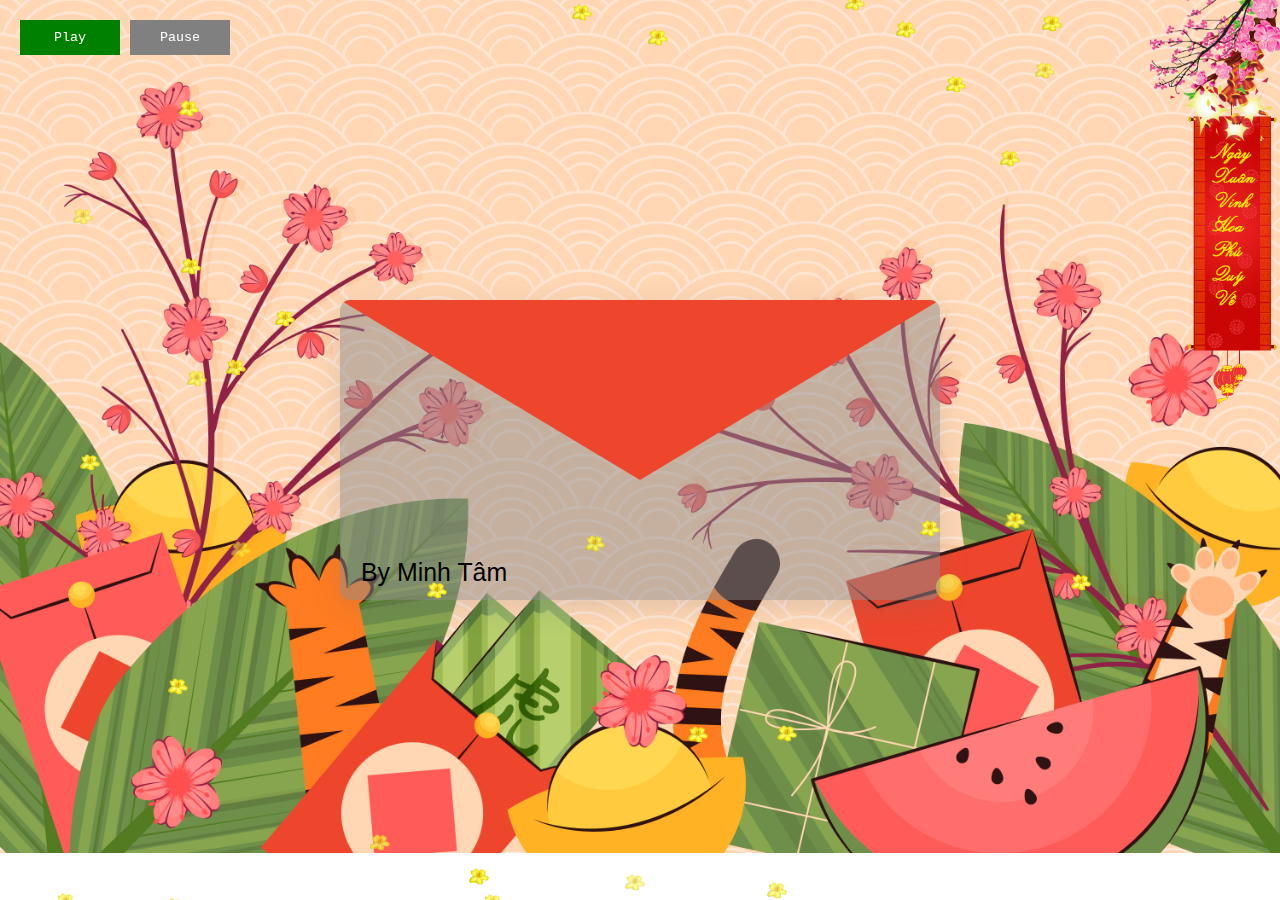
<file: WEBTAY/index2.html>
<!DOCTYPE html>
<html lang="en">
<head>
    <meta charset="UTF-8">
    <meta http-equiv="X-UA-Compatible" content="IE=edge">
    <meta name="viewport" content="width=device-width, initial-scale=1.0">
    <title>Document</title>
    <link rel="stylesheet" href="style2.css">
    <link rel="import" href="IndieFlower-Regular.ttf">
</head>
<body>
    <div class="letter "  onclick="display_letter()">
        <div class="page increment " id="base" id="myinsp">
         <div class="arrow-down"></div>
            <div class="bottom_from">By Minh Tâm</div> 
            <div id="hny">Happy new year,
                Năm mới chúc mọi người sức khỏe dồi dào, phúc như long hải, thọ tỷ nam sơn, đạt được nhiều thành công trong cuộc sống và tình cảm,
                luôn minh mẫn sáng suốt hành động quyết đoán như hổ.
            </div>
        </div>
    </div>
    <div class="btn-music" style="position: fixed; display: flex; top: 20px;left: 20px; gap: 10px;">
        <audio src="NMBA.mp3" id="hpny"></audio>
        <button class="btn play" id="play" onclick="play()">Play</button>
        <button class="btn pause" id="pause" onclick="pause()">Pause</button>
    </div>
    <div id='tet'>
        <p class='tetkimidev'><img style="width:20px"
                src="hoamai.png" /></p>
    </div>
    <div class="kimidev-tet-right"><img alt="Trang trí đón tết cho blog/website bằng hình ảnh câu đối, cành mai"
        src="caudoi.png"
        style="width:130px;" /></div>
    <script src="main2.js"></script>
    <script>
        var audio = document.getElementById("hpny");
        function play(){
            audio.play();
        }
        function pause(){
            audio.pause();
        }
        window.addEventListener("load", function(){
            audio.play();
        });

        var requestAnimationFrame = window.requestAnimationFrame || window.mozRequestAnimationFrame || window.webkitRequestAnimationFrame || window.msRequestAnimationFrame;
        var transforms = ["transform", "msTransform", "webkitTransform", "mozTransform", "oTransform"];
        var transformProperty = getSupportedPropertyName(transforms);
        var tetkimidevs = [];
        var browserWidth;
        var browserHeight;
        var numberOftetkimidevs = 39;
        var resetPosition = false;
        function setup() {
            window.addEventListener("DOMContentLoaded", generatetetkimidevs, false);
            window.addEventListener("resize", setResetFlag, false)
        } setup();
        function getSupportedPropertyName(b) {
            for (var a = 0; a < b.length; a++) {
                if (typeof document.body.style[b[a]] != "undefined") {
                    return b[a]
                }
            } return null
        }
        function tetkimidev(b, a, d, e, c) {
            this.element = b;
            this.radius = a;
            this.speed = d;
            this.xPos = e;
            this.yPos = c;
            this.counter = 0;
            this.sign = Math.random() < 0.5 ? 1 : -1;
            this.element.style.opacity = 0.5 + Math.random();
            this.element.style.fontSize = 4 + Math.random() * 30 + "px"
        }
        tetkimidev.prototype.update = function () {
            this.counter += this.speed / 5000;
            this.xPos += this.sign * this.speed * Math.cos(this.counter) / 40;
            this.yPos += Math.sin(this.counter) / 40 + this.speed / 30; setTranslate3DTransform(this.element, Math.round(this.xPos), Math.round(this.yPos));
            if (this.yPos > browserHeight) { this.yPos = -50 }
        }; function setTranslate3DTransform(a, c, b) {
            var d = "translate3d(" + c + "px, " + b + "px, 0)"; a.style[transformProperty] = d
        }
        function generatetetkimidevs() {
            var b = document.querySelector(".tetkimidev");
            var h = b.parentNode; browserWidth = document.documentElement.clientWidth;
            browserHeight = document.documentElement.clientHeight; for (var d = 0; d < numberOftetkimidevs; d++) {
                var j = b.cloneNode(true); h.appendChild(j);
                var e = getPosition(50, browserWidth);
                var a = getPosition(50, browserHeight);
                var c = 5 + Math.random() * 40; var g = 4 + Math.random() * 10;
                var f = new tetkimidev(j, g, c, e, a);
                tetkimidevs.push(f)
            } h.removeChild(b);
            movetetkimidevs()
        }
        function movetetkimidevs() {
            for (var b = 0; b < tetkimidevs.length; b++) {
                var a = tetkimidevs[b]; a.update()
            }
            if (resetPosition) {
                browserWidth = document.documentElement.clientWidth;
                browserHeight = document.documentElement.clientHeight; for (var b = 0; b < tetkimidevs.length; b++) {
                    var a = tetkimidevs[b]; a.xPos = getPosition(50, browserWidth);
                    a.yPos = getPosition(50, browserHeight)
                } resetPosition = false
            } requestAnimationFrame(movetetkimidevs)
        }
        function getPosition(b, a) { return Math.round(-1 * b + Math.random() * (a + 2 * b)) }
        function setResetFlag(a) { resetPosition = true };
    </script>
</body>
</html>
</file>
<file: WEBTAY/style.css>
@import url('https://fonts.googleapis.com/css2?family=Poppins:wght@100;200;300;400;500&display=swap');
body{
    margin:0;
    padding:0;
    /* display: flex;
    justify-content: center;
    align-items: center; */
    height: 100vh;
    overflow: hidden;
    font-family: 'Poppins', sans-serif;
}
.box{
  margin:0;
  padding:0;
  display: flex;
  justify-content: center;
  align-items: center;
  height: 100vh;
  overflow: hidden;
  background-color: #fff;
  animation: fadeout 20s linear forwards;
}
.center{
    /* position: relative; */
    width: 400px;
    position: fixed;
    /* animation: fadeout 19s linear forwards; */
}
.center div{
    position: relative;
    height: 100px;
    margin: -30px 0;
    z-index: 2;
    transform: skewY(-5deg);
    display: flex;
    justify-content: center;
    align-items: center;
}
.center div:nth-child(2),
.center div:nth-child(4){
    transform: skewY(14.5deg);
    z-index: 1;
}
.center div:nth-child(4){
    transform: skewY(25deg);
    transform-origin: left;
    top: -52px;
}
.center div:before{
    content: '';
    position: absolute;
    width: 100%;
    height: 100%;
}
.center div:nth-child(1)::before,
.center div:nth-child(3)::before{
    background: linear-gradient(-160deg, #ff0058, #673ab7);
    transform: scaleX(0);
}
.center div:nth-child(2)::before,
.center div:nth-child(4)::before{
    background: linear-gradient(-20deg, #ff0058, #35009c);
    transform: scaleX(0);
}
.center div:nth-child(1)::before{
    animation: animate 1s linear forwards;
    transform-origin: right;
    animation-delay: 12s;
}
.center div:nth-child(2)::before{
    animation: animate 1s linear forwards;
    transform-origin: left;
    animation-delay: 13s;
}
.center div:nth-child(3)::before{
    animation: animate 1s linear forwards;
    transform-origin: right;
    animation-delay: 14s;
}
.center div:nth-child(4)::before{
    animation: animate 1s linear forwards;
    transform-origin: left;
    animation-delay: 15s;
    width: 60%;
    left: 0;
}
@keyframes animate{
    0%{
        transform: scaleX(0);
    }
    100%{
        transform: scaleX(1)
    }
}
.center div:nth-child(1)::after,
.center div:nth-child(3)::after{
    content: '';
    position: absolute;
    bottom: 0;
    left: 0;
    width: 100%;
    height: 50%;
    background: rgba(255,255,255,.2);
}
.center div h2{
    position: relative;
    margin: 0;
    padding: 0;
    z-index: 10;
    opacity: 0;
    color: white;
}
.center div:nth-child(1) h2{
    animation: fadeText 0.5s linear forwards;
    animation-delay: 13s;
    font-size: 40px;
}
.center div:nth-child(3) h2{
    animation: fadeText 0.5s linear forwards;
    animation-delay: 15s;
    font-size: 90px;
    font-weight: 800;
}
@keyframes fadeText{
    0%{
        opacity: 0;
    }
    100%{
        opacity: 1;
    }
}
.loading{
    position: fixed;
    top: 0;
    left: 0;
    width: 100%;
    height: 100%;
    background: #fff;
    display: flex;
    justify-content: center;
    align-items: center;
    z-index: 15;
    animation: fadeout 11s linear forwards;
}
@keyframes fadeout{
    0%,91%{
        opacity: 1;
        visibility: visible;
    }
    100%{
        opacity: 0;
        visibility: hidden;
    }
}
@keyframes fadein{
        0%,91%{
            opacity: 0;
            visibility: hidden;
            background-color: #fff;
        }
        100%{
            opacity: 1;
            visibility: visible;
            background-color: transparent;
        }
    }
.box-contenf{
    animation: fadein 30s linear forwards;
}
.loading h2{
    color: #000;
}
.loading .bar{
    position: relative;
    width: 400px;
    height: 40px;
    background: transparent;
    margin: 0 20px;
    border: 5px solid #000;
    box-sizing: border-box;
}
.loading .bar:after{
    content: 'Loading ...';
    position: absolute;
    top: 0;
    left: 0;
    width: 100%;
    height: 100%;
    font-weight: 800;
    text-transform: uppercase;
    letter-spacing: 10px;
    text-align: center;
    line-height: 36px;
    color: #fff;
    font-size: 20px;
    mix-blend-mode: difference;
}
.loading .bar::before{
    content: '';
    position: absolute;
    top: 0;
    left: 0;
    width: 100%;
    height: 100%;
    background: #000;
    transform-origin: left;
    animation: animate 10s linear forwards;
}

/* ------------------------------------------------------------------------ */
.heading-top
{
  color: white;
text-align: center;
padding: 10px;
margin-bottom: -70px;
text-transform: unset;
font-family: system-ui;
letter-spacing: 1px;
}

.mauto{margin: auto;}
#under-circle1
{
-webkit-animation: rotate-center 2s linear infinite both;
      animation: rotate-center 2s linear infinite both;
        transform-box: fill-box;
transform-origin: center;
}

#under-cirlce2
{
-webkit-animation: rotate-center 3s linear infinite both;
      animation: rotate-center 3s linear infinite both;
        transform-box: fill-box;
transform-origin: center;
}



#Vector_35
{
-webkit-animation: rotate-center 3s linear infinite both;
      animation: rotate-center 3s linear infinite both;
        transform-box: fill-box;
transform-origin: center; 
}
#Vector_30
{
-webkit-animation: rotate-center 2s linear infinite both;
      animation: rotate-center 2s linear infinite both;
        transform-box: fill-box;
transform-origin: center;
}

#circle1
{
-webkit-animation: rotate-center 1s linear infinite both;
      animation: rotate-center 1s linear infinite both;
        transform-box: fill-box;
transform-origin: center; 
}
#Group_15
{
-webkit-animation: rotate-center 1s linear infinite both;
      animation: rotate-center 1s linear infinite both;
        transform-box: fill-box;
transform-origin: center;  
}

#Group_16
{
-webkit-animation: rotate-center 3s linear infinite both;
      animation: rotate-center 3s linear infinite both;
        transform-box: fill-box;
transform-origin: center;   
}

#small-cicle1
{
-webkit-animation: rotate-center 3s linear infinite both;
      animation: rotate-center 3s linear infinite both;
        transform-box: fill-box;
transform-origin: center; 
}

#circle2
{
-webkit-animation: rotate-center 2.4s linear infinite both;
      animation: rotate-center 2.4s linear infinite both;
        transform-box: fill-box;
transform-origin: center; 
}
#Group_17
{
-webkit-animation: rotate-center 2.4s linear infinite both;
      animation: rotate-center 2.4s linear infinite both;
        transform-box: fill-box;
transform-origin: center; 
}
#Vector_191
{
-webkit-animation: flip-vertical-left 2s cubic-bezier(0.455, 0.030, 0.515, 0.955) infinite alternate both;
      animation: flip-vertical-left 2s cubic-bezier(0.455, 0.030, 0.515, 0.955) infinite alternate both;
transform-box: fill-box;
transform-origin: center;
}

#Vector_24
{
-webkit-animation: flip-vertical-left 2s cubic-bezier(0.455, 0.030, 0.515, 0.955) infinite alternate both;
      animation: flip-vertical-left 2s cubic-bezier(0.455, 0.030, 0.515, 0.955) infinite alternate both;
transform-box: fill-box;
transform-origin: center;
}

#giftbox1
{

transform-origin: top;
transform-box: fill-box; 
}

#jhalar1 {
animation: swing ease-in-out 1s infinite alternate;
transform-origin: top;
transform-box: fill-box;
}
#jhalar2
{
animation: swing ease-in-out 1.3s infinite alternate;
transform-origin: top;
transform-box: fill-box;
}

#jhalar3
{
animation: swing ease-in-out 1.5s infinite alternate;
transform-origin: top;
transform-box: fill-box;
}
#jharlar3
{
animation: swing ease-in-out 1.5s infinite alternate;
transform-origin: top;
transform-box: fill-box;
}
#jhalar5
{
animation: swing ease-in-out 1.3s infinite alternate;
transform-origin: top;
transform-box: fill-box;
}
#jhalar6
{
animation: swing ease-in-out 1s infinite alternate;
transform-origin: top;
transform-box: fill-box;
}

#Group_23
{
-webkit-animation: scale-in-center 2s cubic-bezier(0.250, 0.460, 0.450, 0.940) infinite alternate both;
      animation: scale-in-center 2s cubic-bezier(0.250, 0.460, 0.450, 0.940) infinite alternate both;
        transform-box: fill-box;
transform-origin: center;
}

#Group_11
{
-webkit-animation: scale-in-center 2.3s cubic-bezier(0.250, 0.460, 0.450, 0.940) infinite alternate both;
      animation: scale-in-center 2.3s cubic-bezier(0.250, 0.460, 0.450, 0.940) infinite alternate both;
        transform-box: fill-box;
transform-origin: center; 
}

#Group_10
{
-webkit-animation: scale-in-center 1.5s cubic-bezier(0.250, 0.460, 0.450, 0.940) infinite alternate both;
      animation: scale-in-center 1.5s cubic-bezier(0.250, 0.460, 0.450, 0.940) infinite alternate both;
        transform-box: fill-box;
transform-origin: center;  
}

#Group_9
{
-webkit-animation: scale-in-center 1.8s cubic-bezier(0.250, 0.460, 0.450, 0.940) infinite alternate both;
      animation: scale-in-center 1.8s cubic-bezier(0.250, 0.460, 0.450, 0.940) infinite alternate both;
        transform-box: fill-box;
transform-origin: center; 
}

#Group_28
{
-webkit-animation: scale-in-center 1.7s cubic-bezier(0.250, 0.460, 0.450, 0.940) infinite alternate both;
      animation: scale-in-center 1.7s cubic-bezier(0.250, 0.460, 0.450, 0.940) infinite alternate both;
        transform-box: fill-box;
transform-origin: center; 
}

#Group_24
{
-webkit-animation: scale-in-center 1.6s cubic-bezier(0.250, 0.460, 0.450, 0.940) infinite alternate both;
      animation: scale-in-center 1.6s cubic-bezier(0.250, 0.460, 0.450, 0.940) infinite alternate both;
        transform-box: fill-box;
transform-origin: center; 
}

#Group_25
{
-webkit-animation: scale-in-center 1.4s cubic-bezier(0.250, 0.460, 0.450, 0.940) infinite alternate both;
      animation: scale-in-center 1.4s cubic-bezier(0.250, 0.460, 0.450, 0.940) infinite alternate both;
        transform-box: fill-box;
transform-origin: center; 
}
#Group_26
{
-webkit-animation: scale-in-center 1.3s cubic-bezier(0.250, 0.460, 0.450, 0.940) infinite alternate both;
      animation: scale-in-center 1.3s cubic-bezier(0.250, 0.460, 0.450, 0.940) infinite alternate both;
        transform-box: fill-box;
transform-origin: center; 
}

#Group_27
{
-webkit-animation: scale-in-center 1.2s cubic-bezier(0.250, 0.460, 0.450, 0.940) infinite alternate both;
      animation: scale-in-center 1.2s cubic-bezier(0.250, 0.460, 0.450, 0.940) infinite alternate both;
        transform-box: fill-box;
transform-origin: center; 
}

#Group_14
{
-webkit-animation: scale-in-center 1.3s cubic-bezier(0.250, 0.460, 0.450, 0.940) infinite alternate both;
      animation: scale-in-center 1.3s cubic-bezier(0.250, 0.460, 0.450, 0.940) infinite alternate both;
        transform-box: fill-box;
transform-origin: center; 
}

#Group_13
{
-webkit-animation: scale-in-center 1.3s cubic-bezier(0.250, 0.460, 0.450, 0.940) infinite alternate both;
      animation: scale-in-center 1.3s cubic-bezier(0.250, 0.460, 0.450, 0.940) infinite alternate both;
        transform-box: fill-box;
transform-origin: center; 
}

#Group_12
{
-webkit-animation: scale-in-center 1s cubic-bezier(0.250, 0.460, 0.450, 0.940) infinite alternate both;
      animation: scale-in-center 1s cubic-bezier(0.250, 0.460, 0.450, 0.940) infinite alternate both;
        transform-box: fill-box;
transform-origin: center; 
}

#year
{
-webkit-animation: focus-in-expand-fwd 0.8s cubic-bezier(0.250, 0.460, 0.450, 0.940) infinite alternate both;
      animation: focus-in-expand-fwd 0.8s cubic-bezier(0.250, 0.460, 0.450, 0.940) infinite alternate both;
}







/***************2020************/

@-webkit-keyframes focus-in-expand-fwd {
0% {
letter-spacing: -0.5em;
-webkit-transform: translateZ(-800px);
        transform: translateZ(-800px);
-webkit-filter: blur(12px);
        filter: blur(12px);
opacity: 0;
}
100% {
-webkit-transform: translateZ(0);
        transform: translateZ(0);
-webkit-filter: blur(0);
        filter: blur(0);
opacity: 1;
}
}
@keyframes focus-in-expand-fwd {
0% {
letter-spacing: -0.5em;
-webkit-transform: translateZ(-800px);
        transform: translateZ(-800px);
-webkit-filter: blur(12px);
        filter: blur(12px);
opacity: 0;
}
100% {
-webkit-transform: translateZ(0);
        transform: translateZ(0);
-webkit-filter: blur(0);
        filter: blur(0);
opacity: 1;
}
}


/**************top to bottom********/

@-webkit-keyframes bounce-in-top {
0% {
-webkit-transform: translateY(-500px);
        transform: translateY(-500px);
-webkit-animation-timing-function: ease-in;
        animation-timing-function: ease-in;
opacity: 0;
}
38% {
-webkit-transform: translateY(0);
        transform: translateY(0);
-webkit-animation-timing-function: ease-out;
        animation-timing-function: ease-out;
opacity: 1;
}
55% {
-webkit-transform: translateY(-65px);
        transform: translateY(-65px);
-webkit-animation-timing-function: ease-in;
        animation-timing-function: ease-in;
}
72% {
-webkit-transform: translateY(0);
        transform: translateY(0);
-webkit-animation-timing-function: ease-out;
        animation-timing-function: ease-out;
}
81% {
-webkit-transform: translateY(-28px);
        transform: translateY(-28px);
-webkit-animation-timing-function: ease-in;
        animation-timing-function: ease-in;
}
90% {
-webkit-transform: translateY(0);
        transform: translateY(0);
-webkit-animation-timing-function: ease-out;
        animation-timing-function: ease-out;
}
95% {
-webkit-transform: translateY(-8px);
        transform: translateY(-8px);
-webkit-animation-timing-function: ease-in;
        animation-timing-function: ease-in;
}
100% {
-webkit-transform: translateY(0);
        transform: translateY(0);
-webkit-animation-timing-function: ease-out;
        animation-timing-function: ease-out;
}
}
@keyframes bounce-in-top {
0% {
-webkit-transform: translateY(-500px);
        transform: translateY(-500px);
-webkit-animation-timing-function: ease-in;
        animation-timing-function: ease-in;
opacity: 0;
}
38% {
-webkit-transform: translateY(0);
        transform: translateY(0);
-webkit-animation-timing-function: ease-out;
        animation-timing-function: ease-out;
opacity: 1;
}
55% {
-webkit-transform: translateY(-65px);
        transform: translateY(-65px);
-webkit-animation-timing-function: ease-in;
        animation-timing-function: ease-in;
}
72% {
-webkit-transform: translateY(0);
        transform: translateY(0);
-webkit-animation-timing-function: ease-out;
        animation-timing-function: ease-out;
}
81% {
-webkit-transform: translateY(-28px);
        transform: translateY(-28px);
-webkit-animation-timing-function: ease-in;
        animation-timing-function: ease-in;
}
90% {
-webkit-transform: translateY(0);
        transform: translateY(0);
-webkit-animation-timing-function: ease-out;
        animation-timing-function: ease-out;
}
95% {
-webkit-transform: translateY(-8px);
        transform: translateY(-8px);
-webkit-animation-timing-function: ease-in;
        animation-timing-function: ease-in;
}
100% {
-webkit-transform: translateY(0);
        transform: translateY(0);
-webkit-animation-timing-function: ease-out;
        animation-timing-function: ease-out;
}
}

/***********star pop up********/

@-webkit-keyframes scale-in-center {
0% {
-webkit-transform: scale(0);
        transform: scale(0);
opacity: 1;
}
100% {
-webkit-transform: scale(1);
        transform: scale(1);
opacity: 1;
}
}
@keyframes scale-in-center {
0% {
-webkit-transform: scale(0);
        transform: scale(0);
opacity: 1;
}
100% {
-webkit-transform: scale(1);
        transform: scale(1);
opacity: 1;
}
}

/****************giftbox*****************/


/*************swing************/
@keyframes swing {
0% { transform: rotate(3deg); }
100% { transform: rotate(-3deg); }
}
/**********flip***************/

@-webkit-keyframes flip-vertical-left {
0% {
-webkit-transform: rotateY(0);
        transform: rotateY(0);
}
100% {
-webkit-transform: rotateY(-180deg);
        transform: rotateY(-180deg);
}
}
@keyframes flip-vertical-left {
0% {
-webkit-transform: rotateY(0);
        transform: rotateY(0);
}
100% {
-webkit-transform: rotateY(-180deg);
        transform: rotateY(-180deg);
}
}


/***********rotate***************/

@-webkit-keyframes rotate-center {
0% {
-webkit-transform: rotate(0);
        transform: rotate(0);
}
100% {
-webkit-transform: rotate(360deg);
        transform: rotate(360deg);
}
}
@keyframes rotate-center {
0% {
-webkit-transform: rotate(0);
        transform: rotate(0);
}
100% {
-webkit-transform: rotate(360deg);
        transform: rotate(360deg);
}
}

/*************anime css*****************/
#newyear2020 #happy
{
stroke: #EFC87E;
stroke-width: 1px;
fill:#1C2033;
}

#newyear2020 #NEWYEAR
{
stroke: #EFC87E;
stroke-width: 1px;
fill:#1C2033;
}

#newyear2020 #Group path
{
stroke: #EFC87E;
stroke-width: 1px;
fill:#1C2033;
}
/* ---------------------------------------------------------------------- */
/* width */
::-webkit-scrollbar {
        width: 10px;
      }
      
      /* Track */
      ::-webkit-scrollbar-track {
        background: #f1f1f1; 
      }
       
      /* Handle */
      ::-webkit-scrollbar-thumb {
        background: #888; 
      }
      
      /* Handle on hover */
      ::-webkit-scrollbar-thumb:hover {
        background: #555; 
      }
</file>
<file: WEBTAY/style2.css>
:root {
    --size-div:3;
    --page-width:200px;
    --page-height:100px;
}
body {
    margin:  0 0;
    background-image: url("6642093.jpg");
    background-size: cover;
    background-repeat: no-repeat;
    font-size:calc(8.3px * var(--size-div));
    font-family:-apple-system, BlinkMacSystemFont, 'Segoe UI', Roboto, Oxygen, Ubuntu, Cantarell, 'Open Sans', 'Helvetica Neue', sans-serif;
    /* font-weight: bold; */
}
.letter {
    display: grid;
    place-items:center;
    width: 100%;
    position: absolute;
    height: 100%;
    vertical-align: middle;
    justify-content: center;
}
.increment{
    transition: all 0.5s ease-in-out;
}
.increment:hover {
    /* --size-div:3.1; */
    transform: scale(1.2);
    background: rgba(165, 163, 163, 0.5);
}
.letter .page {
    /* background: rgb(255, 237, 237); */
    background: rgba(139, 138, 138, 0.5);
    width: calc(var(--page-width) * var(--size-div));
    height: calc(var(--page-height) * var(--size-div));
    margin: auto;
    border-radius: calc(3.3px * var(--size-div));
    /* box-shadow:calc(1.3px  * --size-div) calc(2.3px * var(--size-div)) #888888; */
    box-shadow: rgba(100, 100, 111, 0.2) 0px 7px 29px 0px;
}


.arrow-down {
    width: 0; 
    height: 0; 
    border-left: calc(100px * var(--size-div)) solid transparent;
    border-right:  calc(100px * var(--size-div)) solid transparent;
    border-radius: calc(3.3px * var(--size-div));
    border-top: calc(60px * var(--size-div)) solid #ee462c;
}

#hny {
    text-align: center;
    display: none;

}
.bottom_from {
    padding:calc(26px * var(--size-div)) calc(7px*3);
user-select: none;
}
.btn {
    padding: 10px; 
    min-width: 100px; 
    outline: none;
    border: none; 
    color: white; 
    font-family: 'Courier New', Courier, monospace;
    transition: all 0.3s ease-in-out;
}
.play{
    background: green; 
}
.play:hover{
    background-color: rgb(6, 173, 6);
}
.pause{
    background: gray; 
}
.pause:hover{
    background-color: rgb(180, 163, 163);
}
#tet {
    position: absolute;
    left: 0px;
    top: 0px;
}

.tetkimidev {
    padding-left: 15px;
    font-size: 14px;
    line-height: 24px;
    position: fixed;
    color: #ebebeb;
    user-select: none;
    z-index: 1000;
    -moz-user-select: none;
    -ms-user-select: none;
    -khtml-user-select: none;
    -webkit-user-select: none;
    -webkit-touch-callout: none;
}

.tetkimidev:hover {
    cursor: default
}
.kimidev-tet-right {
    position: fixed;
    top: 0;
    right: 0;
    z-index: 9999
}

@media(max-width:767px) {
    .kimidev-tet-right {
        display: none !important
    }
}
</file>
